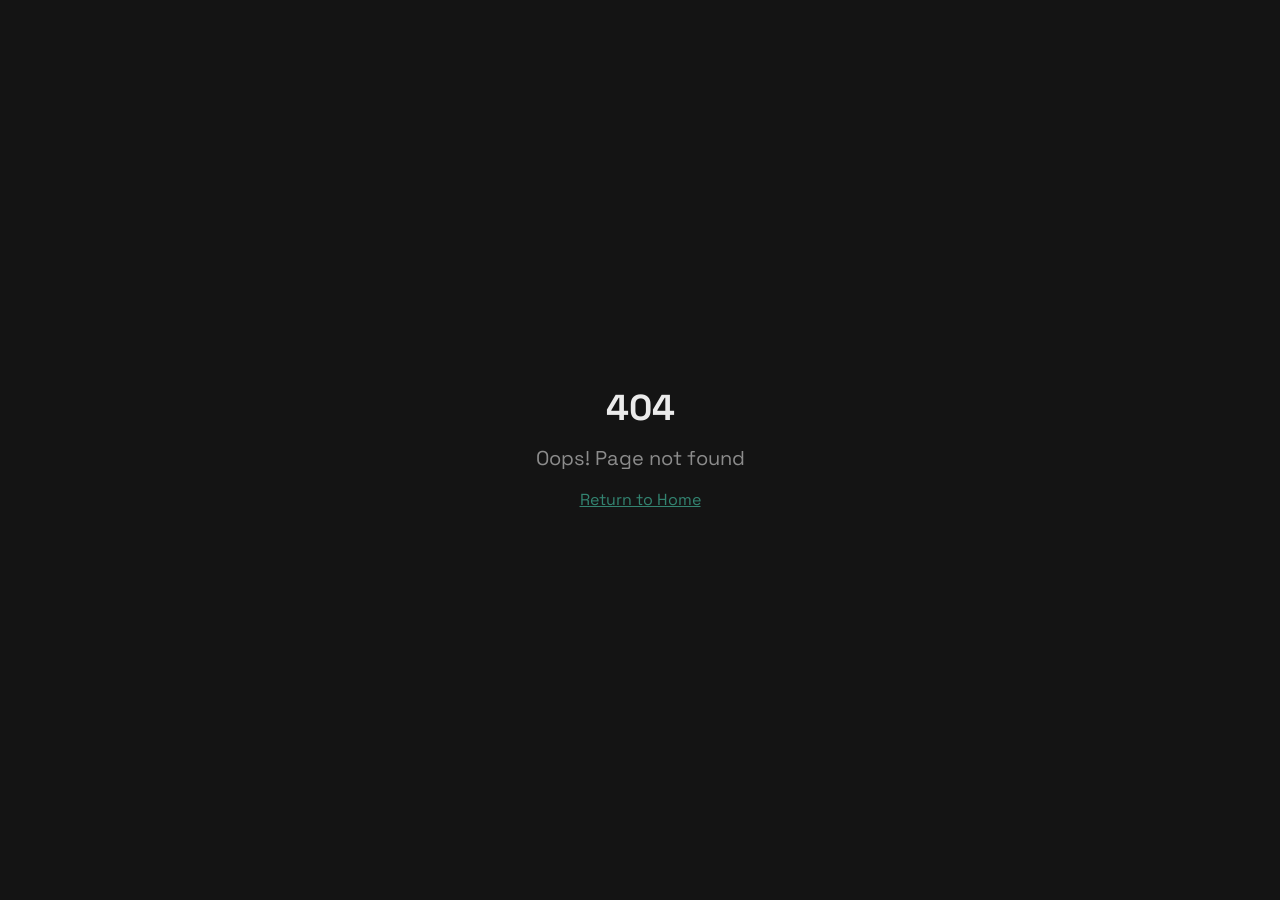
<file: index.html>
<!doctype html>
<html lang="en">
  <head>
    <meta charset="UTF-8" />
    <meta name="viewport" content="width=device-width, initial-scale=1.0" />
    <title>Alok Srivastav — Systems Engineer</title>
    <meta name="description" content="Analog astronaut, aeronautical engineer, and systems architect building defense systems at the intersection of autonomy and precision.">
    <meta name="author" content="Alok Srivastav" />

    <!-- Preconnect to Google Fonts for faster loading -->
    <link rel="preconnect" href="https://fonts.googleapis.com" />
    <link rel="preconnect" href="https://fonts.gstatic.com" crossorigin />
    <link rel="stylesheet" href="https://fonts.googleapis.com/css2?family=Space+Grotesk:wght@300;400;500;600;700&family=JetBrains+Mono:wght@300;400;500&display=swap" media="print" onload="this.media='all'" />
    <noscript><link rel="stylesheet" href="https://fonts.googleapis.com/css2?family=Space+Grotesk:wght@300;400;500;600;700&family=JetBrains+Mono:wght@300;400;500&display=swap" /></noscript>

    <meta property="og:type" content="website" />
    <meta property="og:image" content="https://pub-bb2e103a32db4e198524a2e9ed8f35b4.r2.dev/5bd179d1-5c49-4841-987d-88af7305e867/id-preview-477afaaa--936cb2e0-8a78-480f-9515-242911232c31.lovable.app-1775137180457.png">

    <meta name="twitter:card" content="summary_large_image" />
    <meta name="twitter:site" content="@Lovable" />
    <meta name="twitter:image" content="https://pub-bb2e103a32db4e198524a2e9ed8f35b4.r2.dev/5bd179d1-5c49-4841-987d-88af7305e867/id-preview-477afaaa--936cb2e0-8a78-480f-9515-242911232c31.lovable.app-1775137180457.png">
    <meta property="og:title" content="Alok Srivastav — Systems Engineer">
    <meta name="twitter:title" content="Alok Srivastav — Systems Engineer">
    <meta property="og:description" content="Analog astronaut, aeronautical engineer, and systems architect building defense systems at the intersection of autonomy and precision.">
    <meta name="twitter:description" content="Analog astronaut, aeronautical engineer, and systems architect building defense systems at the intersection of autonomy and precision.">
    <script type="application/ld+json">
    {
      "@context": "https://schema.org",
      "@type": "Person",
      "name": "Alok Srivastav",
      "url": "https://aloksrivastav.tech",
      "image": "https://aloksrivastav.tech/profile.jpg",
      "jobTitle": ["Aeronautical Engineer","UAV Systems Engineer","Systems Engineer","Founder"],
      "description": "Alok Srivastav is an aeronautical engineer, analog astronaut, and founder of ArmourEdge Industries, specializing in UAV systems, autonomous aerial platforms, and defense technology.",
      "knowsAbout": ["UAV Systems","Autonomous Aerial Systems","Defense Technology","Drone Engineering","Aeronautical Engineering","Mission-Critical Systems"],
      "sameAs": ["https://github.com/alok20201"],
      "alumniOf": [
        {"@type":"EducationalOrganization","name":"Hindustan Electronics Academy Polytechnic"},
        {"@type":"EducationalOrganization","name":"Embry-Riddle Aeronautical University","sameAs":"https://erau.edu"}
      ],
      "affiliation": {"@type":"Organization","name":"ArmourEdge Industries"},
      "worksFor": {"@type":"Organization","name":"ArmourEdge Industries"},
      "slogan": "Every system exists because the alternative is unacceptable."
    }
    </script>
    <script type="module" crossorigin src="/assets/index-D4dWuipf.js"></script>
    <link rel="stylesheet" crossorigin href="/assets/index-BT7w-Uj5.css">
  </head>

  <body>
    <div id="root"></div>
  </body>
</html>
</file>
<file: assets/index-BT7w-Uj5.css>
*,:before,:after{--tw-border-spacing-x: 0;--tw-border-spacing-y: 0;--tw-translate-x: 0;--tw-translate-y: 0;--tw-rotate: 0;--tw-skew-x: 0;--tw-skew-y: 0;--tw-scale-x: 1;--tw-scale-y: 1;--tw-pan-x: ;--tw-pan-y: ;--tw-pinch-zoom: ;--tw-scroll-snap-strictness: proximity;--tw-gradient-from-position: ;--tw-gradient-via-position: ;--tw-gradient-to-position: ;--tw-ordinal: ;--tw-slashed-zero: ;--tw-numeric-figure: ;--tw-numeric-spacing: ;--tw-numeric-fraction: ;--tw-ring-inset: ;--tw-ring-offset-width: 0px;--tw-ring-offset-color: #fff;--tw-ring-color: rgb(59 130 246 / .5);--tw-ring-offset-shadow: 0 0 #0000;--tw-ring-shadow: 0 0 #0000;--tw-shadow: 0 0 #0000;--tw-shadow-colored: 0 0 #0000;--tw-blur: ;--tw-brightness: ;--tw-contrast: ;--tw-grayscale: ;--tw-hue-rotate: ;--tw-invert: ;--tw-saturate: ;--tw-sepia: ;--tw-drop-shadow: ;--tw-backdrop-blur: ;--tw-backdrop-brightness: ;--tw-backdrop-contrast: ;--tw-backdrop-grayscale: ;--tw-backdrop-hue-rotate: ;--tw-backdrop-invert: ;--tw-backdrop-opacity: ;--tw-backdrop-saturate: ;--tw-backdrop-sepia: ;--tw-contain-size: ;--tw-contain-layout: ;--tw-contain-paint: ;--tw-contain-style: }::backdrop{--tw-border-spacing-x: 0;--tw-border-spacing-y: 0;--tw-translate-x: 0;--tw-translate-y: 0;--tw-rotate: 0;--tw-skew-x: 0;--tw-skew-y: 0;--tw-scale-x: 1;--tw-scale-y: 1;--tw-pan-x: ;--tw-pan-y: ;--tw-pinch-zoom: ;--tw-scroll-snap-strictness: proximity;--tw-gradient-from-position: ;--tw-gradient-via-position: ;--tw-gradient-to-position: ;--tw-ordinal: ;--tw-slashed-zero: ;--tw-numeric-figure: ;--tw-numeric-spacing: ;--tw-numeric-fraction: ;--tw-ring-inset: ;--tw-ring-offset-width: 0px;--tw-ring-offset-color: #fff;--tw-ring-color: rgb(59 130 246 / .5);--tw-ring-offset-shadow: 0 0 #0000;--tw-ring-shadow: 0 0 #0000;--tw-shadow: 0 0 #0000;--tw-shadow-colored: 0 0 #0000;--tw-blur: ;--tw-brightness: ;--tw-contrast: ;--tw-grayscale: ;--tw-hue-rotate: ;--tw-invert: ;--tw-saturate: ;--tw-sepia: ;--tw-drop-shadow: ;--tw-backdrop-blur: ;--tw-backdrop-brightness: ;--tw-backdrop-contrast: ;--tw-backdrop-grayscale: ;--tw-backdrop-hue-rotate: ;--tw-backdrop-invert: ;--tw-backdrop-opacity: ;--tw-backdrop-saturate: ;--tw-backdrop-sepia: ;--tw-contain-size: ;--tw-contain-layout: ;--tw-contain-paint: ;--tw-contain-style: }*,:before,:after{box-sizing:border-box;border-width:0;border-style:solid;border-color:#e5e7eb}:before,:after{--tw-content: ""}html,:host{line-height:1.5;-webkit-text-size-adjust:100%;-moz-tab-size:4;-o-tab-size:4;tab-size:4;font-family:ui-sans-serif,system-ui,sans-serif,"Apple Color Emoji","Segoe UI Emoji",Segoe UI Symbol,"Noto Color Emoji";font-feature-settings:normal;font-variation-settings:normal;-webkit-tap-highlight-color:transparent}body{margin:0;line-height:inherit}hr{height:0;color:inherit;border-top-width:1px}abbr:where([title]){-webkit-text-decoration:underline dotted;text-decoration:underline dotted}h1,h2,h3,h4,h5,h6{font-size:inherit;font-weight:inherit}a{color:inherit;text-decoration:inherit}b,strong{font-weight:bolder}code,kbd,samp,pre{font-family:JetBrains Mono,monospace;font-feature-settings:normal;font-variation-settings:normal;font-size:1em}small{font-size:80%}sub,sup{font-size:75%;line-height:0;position:relative;vertical-align:baseline}sub{bottom:-.25em}sup{top:-.5em}table{text-indent:0;border-color:inherit;border-collapse:collapse}button,input,optgroup,select,textarea{font-family:inherit;font-feature-settings:inherit;font-variation-settings:inherit;font-size:100%;font-weight:inherit;line-height:inherit;letter-spacing:inherit;color:inherit;margin:0;padding:0}button,select{text-transform:none}button,input:where([type=button]),input:where([type=reset]),input:where([type=submit]){-webkit-appearance:button;background-color:transparent;background-image:none}:-moz-focusring{outline:auto}:-moz-ui-invalid{box-shadow:none}progress{vertical-align:baseline}::-webkit-inner-spin-button,::-webkit-outer-spin-button{height:auto}[type=search]{-webkit-appearance:textfield;outline-offset:-2px}::-webkit-search-decoration{-webkit-appearance:none}::-webkit-file-upload-button{-webkit-appearance:button;font:inherit}summary{display:list-item}blockquote,dl,dd,h1,h2,h3,h4,h5,h6,hr,figure,p,pre{margin:0}fieldset{margin:0;padding:0}legend{padding:0}ol,ul,menu{list-style:none;margin:0;padding:0}dialog{padding:0}textarea{resize:vertical}input::-moz-placeholder,textarea::-moz-placeholder{opacity:1;color:#9ca3af}input::placeholder,textarea::placeholder{opacity:1;color:#9ca3af}button,[role=button]{cursor:pointer}:disabled{cursor:default}img,svg,video,canvas,audio,iframe,embed,object{display:block;vertical-align:middle}img,video{max-width:100%;height:auto}[hidden]:where(:not([hidden=until-found])){display:none}:root{--background: 0 0% 0%;--foreground: 0 0% 92%;--card: 160 100% 5%;--card-foreground: 0 0% 92%;--popover: 0 0% 3%;--popover-foreground: 0 0% 92%;--primary: 166 44% 36%;--primary-foreground: 0 0% 100%;--secondary: 160 100% 10%;--secondary-foreground: 0 0% 92%;--muted: 0 0% 8%;--muted-foreground: 0 0% 55%;--accent: 166 44% 36%;--accent-foreground: 0 0% 100%;--destructive: 0 84.2% 60.2%;--destructive-foreground: 0 0% 100%;--border: 0 0% 12%;--input: 0 0% 12%;--ring: 166 44% 36%;--radius: .25rem;--deep-green: 160 100% 10%;--accent-green: 166 44% 36%;--glow-green: 166 60% 50%;--font-display: "Space Grotesk", sans-serif;--font-mono: "JetBrains Mono", monospace;--sidebar-background: 0 0% 3%;--sidebar-foreground: 0 0% 92%;--sidebar-primary: 166 44% 36%;--sidebar-primary-foreground: 0 0% 100%;--sidebar-accent: 0 0% 8%;--sidebar-accent-foreground: 0 0% 92%;--sidebar-border: 0 0% 12%;--sidebar-ring: 166 44% 36%}*{border-color:hsl(var(--border))}body{background-color:hsl(var(--background));color:hsl(var(--foreground));font-family:var(--font-display);overflow-x:hidden;-webkit-text-size-adjust:100%;-moz-text-size-adjust:100%;text-size-adjust:100%}html{scroll-behavior:smooth;-webkit-text-size-adjust:100%}.container{width:100%;margin-right:auto;margin-left:auto;padding-right:2rem;padding-left:2rem}@media (min-width: 1400px){.container{max-width:1400px}}.text-display{font-family:var(--font-display);font-weight:300;line-height:1;letter-spacing:-.025em}.text-mono{font-family:var(--font-mono);font-size:.75rem;line-height:1rem;text-transform:uppercase;letter-spacing:.1em}.glow-accent{box-shadow:0 0 40px -10px hsl(var(--accent-green) / .3)}.gradient-fade-right{background:linear-gradient(to right,hsl(var(--background)),transparent)}.noise-overlay{background-image:url("data:image/svg+xml,%3Csvg viewBox='0 0 256 256' xmlns='http://www.w3.org/2000/svg'%3E%3Cfilter id='noise'%3E%3CfeTurbulence type='fractalNoise' baseFrequency='0.9' numOctaves='4' stitchTiles='stitch'/%3E%3C/filter%3E%3Crect width='100%25' height='100%25' filter='url(%23noise)' opacity='0.03'/%3E%3C/svg%3E")}.cursor-dot{pointer-events:none;position:fixed;width:8px;height:8px;border-radius:50%;background:hsl(var(--accent-green));transform:translate(-50%,-50%);z-index:52;box-shadow:0 0 6px 2px hsl(var(--accent-green) / .6),0 0 12px 4px hsl(var(--accent-green) / .3)}.cursor-glow-ring{pointer-events:none;position:fixed;width:36px;height:36px;border-radius:50%;border:1.5px solid hsl(var(--accent-green) / .5);transform:translate(-50%,-50%);z-index:51;box-shadow:0 0 15px 3px hsl(var(--accent-green) / .15),inset 0 0 8px 1px hsl(var(--accent-green) / .08)}@media (pointer: coarse){.cursor-dot,.cursor-glow-ring{display:none}}.sr-only{position:absolute;width:1px;height:1px;padding:0;margin:-1px;overflow:hidden;clip:rect(0,0,0,0);white-space:nowrap;border-width:0}.pointer-events-none{pointer-events:none}.pointer-events-auto{pointer-events:auto}.visible{visibility:visible}.invisible{visibility:hidden}.static{position:static}.fixed{position:fixed}.absolute{position:absolute}.relative{position:relative}.sticky{position:sticky}.inset-0{top:0;right:0;bottom:0;left:0}.inset-x-0{left:0;right:0}.inset-y-0{top:0;bottom:0}.-bottom-1\.5{bottom:-.375rem}.-bottom-12{bottom:-3rem}.-bottom-8{bottom:-2rem}.-left-12{left:-3rem}.-right-12{right:-3rem}.-top-12{top:-3rem}.bottom-0{bottom:0}.bottom-24{bottom:6rem}.bottom-3{bottom:.75rem}.bottom-6{bottom:1.5rem}.bottom-8{bottom:2rem}.left-0{left:0}.left-1{left:.25rem}.left-1\/2{left:50%}.left-2{left:.5rem}.left-3{left:.75rem}.left-4{left:1rem}.left-6{left:1.5rem}.left-8{left:2rem}.left-\[50\%\]{left:50%}.right-0{right:0}.right-1{right:.25rem}.right-2{right:.5rem}.right-3{right:.75rem}.right-4{right:1rem}.right-6{right:1.5rem}.right-8{right:2rem}.top-0{top:0}.top-1\.5{top:.375rem}.top-1\/2{top:50%}.top-2{top:.5rem}.top-3{top:.75rem}.top-3\.5{top:.875rem}.top-4{top:1rem}.top-6{top:1.5rem}.top-8{top:2rem}.top-\[1px\]{top:1px}.top-\[50\%\]{top:50%}.top-\[60\%\]{top:60%}.top-full{top:100%}.isolate{isolation:isolate}.z-0{z-index:0}.z-10{z-index:10}.z-20{z-index:20}.z-30{z-index:30}.z-40{z-index:40}.z-50{z-index:50}.z-\[100\]{z-index:100}.z-\[15\]{z-index:15}.z-\[1\]{z-index:1}.z-\[5\]{z-index:5}.order-first{order:-9999}.-mx-1{margin-left:-.25rem;margin-right:-.25rem}.mx-2{margin-left:.5rem;margin-right:.5rem}.mx-3\.5{margin-left:.875rem;margin-right:.875rem}.mx-auto{margin-left:auto;margin-right:auto}.my-0\.5{margin-top:.125rem;margin-bottom:.125rem}.my-1{margin-top:.25rem;margin-bottom:.25rem}.my-8{margin-top:2rem;margin-bottom:2rem}.-ml-4{margin-left:-1rem}.-mt-4{margin-top:-1rem}.mb-1{margin-bottom:.25rem}.mb-12{margin-bottom:3rem}.mb-16{margin-bottom:4rem}.mb-3{margin-bottom:.75rem}.mb-4{margin-bottom:1rem}.mb-5{margin-bottom:1.25rem}.mb-6{margin-bottom:1.5rem}.mb-8{margin-bottom:2rem}.ml-1{margin-left:.25rem}.ml-auto{margin-left:auto}.mr-2{margin-right:.5rem}.mt-1\.5{margin-top:.375rem}.mt-10{margin-top:2.5rem}.mt-12{margin-top:3rem}.mt-16{margin-top:4rem}.mt-2{margin-top:.5rem}.mt-20{margin-top:5rem}.mt-24{margin-top:6rem}.mt-3{margin-top:.75rem}.mt-4{margin-top:1rem}.mt-6{margin-top:1.5rem}.mt-8{margin-top:2rem}.mt-auto{margin-top:auto}.block{display:block}.inline-block{display:inline-block}.inline{display:inline}.flex{display:flex}.inline-flex{display:inline-flex}.table{display:table}.grid{display:grid}.hidden{display:none}.aspect-\[16\/10\]{aspect-ratio:16/10}.aspect-\[16\/9\]{aspect-ratio:16/9}.aspect-\[4\/3\]{aspect-ratio:4/3}.aspect-square{aspect-ratio:1 / 1}.aspect-video{aspect-ratio:16 / 9}.size-4{width:1rem;height:1rem}.h-1\.5{height:.375rem}.h-10{height:2.5rem}.h-11{height:2.75rem}.h-12{height:3rem}.h-16{height:4rem}.h-2{height:.5rem}.h-2\.5{height:.625rem}.h-3{height:.75rem}.h-3\.5{height:.875rem}.h-4{height:1rem}.h-5{height:1.25rem}.h-6{height:1.5rem}.h-64{height:16rem}.h-7{height:1.75rem}.h-8{height:2rem}.h-9{height:2.25rem}.h-\[100svh\]{height:100svh}.h-\[1px\]{height:1px}.h-\[400px\]{height:400px}.h-\[600px\]{height:600px}.h-\[60vh\]{height:60vh}.h-\[var\(--radix-navigation-menu-viewport-height\)\]{height:var(--radix-navigation-menu-viewport-height)}.h-\[var\(--radix-select-trigger-height\)\]{height:var(--radix-select-trigger-height)}.h-auto{height:auto}.h-full{height:100%}.h-px{height:1px}.h-screen{height:100vh}.h-svh{height:100svh}.max-h-96{max-height:24rem}.max-h-\[300px\]{max-height:300px}.max-h-screen{max-height:100vh}.min-h-0{min-height:0px}.min-h-\[100svh\]{min-height:100svh}.min-h-\[120vh\]{min-height:120vh}.min-h-\[80px\]{min-height:80px}.min-h-screen{min-height:100vh}.min-h-svh{min-height:100svh}.w-0{width:0px}.w-1{width:.25rem}.w-1\.5{width:.375rem}.w-1\/3{width:33.333333%}.w-10{width:2.5rem}.w-11{width:2.75rem}.w-12{width:3rem}.w-16{width:4rem}.w-2{width:.5rem}.w-2\.5{width:.625rem}.w-3{width:.75rem}.w-3\.5{width:.875rem}.w-3\/4{width:75%}.w-4{width:1rem}.w-48{width:12rem}.w-5{width:1.25rem}.w-6{width:1.5rem}.w-64{width:16rem}.w-7{width:1.75rem}.w-72{width:18rem}.w-8{width:2rem}.w-9{width:2.25rem}.w-\[--sidebar-width\]{width:var(--sidebar-width)}.w-\[100px\]{width:100px}.w-\[1px\]{width:1px}.w-\[2px\]{width:2px}.w-\[3px\]{width:3px}.w-\[400px\]{width:400px}.w-\[55\%\]{width:55%}.w-\[600px\]{width:600px}.w-auto{width:auto}.w-full{width:100%}.w-max{width:-moz-max-content;width:max-content}.w-px{width:1px}.min-w-0{min-width:0px}.min-w-5{min-width:1.25rem}.min-w-\[12rem\]{min-width:12rem}.min-w-\[8rem\]{min-width:8rem}.min-w-\[var\(--radix-select-trigger-width\)\]{min-width:var(--radix-select-trigger-width)}.max-w-2xl{max-width:42rem}.max-w-3xl{max-width:48rem}.max-w-4xl{max-width:56rem}.max-w-5xl{max-width:64rem}.max-w-7xl{max-width:80rem}.max-w-\[--skeleton-width\]{max-width:var(--skeleton-width)}.max-w-lg{max-width:32rem}.max-w-max{max-width:-moz-max-content;max-width:max-content}.max-w-md{max-width:28rem}.max-w-xl{max-width:36rem}.max-w-xs{max-width:20rem}.flex-1{flex:1 1 0%}.shrink-0{flex-shrink:0}.grow{flex-grow:1}.grow-0{flex-grow:0}.basis-full{flex-basis:100%}.caption-bottom{caption-side:bottom}.border-collapse{border-collapse:collapse}.origin-center{transform-origin:center}.origin-left{transform-origin:left}.origin-top{transform-origin:top}.-translate-x-1\/2{--tw-translate-x: -50%;transform:translate(var(--tw-translate-x),var(--tw-translate-y)) rotate(var(--tw-rotate)) skew(var(--tw-skew-x)) skewY(var(--tw-skew-y)) scaleX(var(--tw-scale-x)) scaleY(var(--tw-scale-y))}.-translate-x-px{--tw-translate-x: -1px;transform:translate(var(--tw-translate-x),var(--tw-translate-y)) rotate(var(--tw-rotate)) skew(var(--tw-skew-x)) skewY(var(--tw-skew-y)) scaleX(var(--tw-scale-x)) scaleY(var(--tw-scale-y))}.-translate-y-1\/2{--tw-translate-y: -50%;transform:translate(var(--tw-translate-x),var(--tw-translate-y)) rotate(var(--tw-rotate)) skew(var(--tw-skew-x)) skewY(var(--tw-skew-y)) scaleX(var(--tw-scale-x)) scaleY(var(--tw-scale-y))}.translate-x-\[-50\%\]{--tw-translate-x: -50%;transform:translate(var(--tw-translate-x),var(--tw-translate-y)) rotate(var(--tw-rotate)) skew(var(--tw-skew-x)) skewY(var(--tw-skew-y)) scaleX(var(--tw-scale-x)) scaleY(var(--tw-scale-y))}.translate-x-px{--tw-translate-x: 1px;transform:translate(var(--tw-translate-x),var(--tw-translate-y)) rotate(var(--tw-rotate)) skew(var(--tw-skew-x)) skewY(var(--tw-skew-y)) scaleX(var(--tw-scale-x)) scaleY(var(--tw-scale-y))}.translate-y-\[-50\%\]{--tw-translate-y: -50%;transform:translate(var(--tw-translate-x),var(--tw-translate-y)) rotate(var(--tw-rotate)) skew(var(--tw-skew-x)) skewY(var(--tw-skew-y)) scaleX(var(--tw-scale-x)) scaleY(var(--tw-scale-y))}.rotate-45{--tw-rotate: 45deg;transform:translate(var(--tw-translate-x),var(--tw-translate-y)) rotate(var(--tw-rotate)) skew(var(--tw-skew-x)) skewY(var(--tw-skew-y)) scaleX(var(--tw-scale-x)) scaleY(var(--tw-scale-y))}.rotate-90{--tw-rotate: 90deg;transform:translate(var(--tw-translate-x),var(--tw-translate-y)) rotate(var(--tw-rotate)) skew(var(--tw-skew-x)) skewY(var(--tw-skew-y)) scaleX(var(--tw-scale-x)) scaleY(var(--tw-scale-y))}.transform{transform:translate(var(--tw-translate-x),var(--tw-translate-y)) rotate(var(--tw-rotate)) skew(var(--tw-skew-x)) skewY(var(--tw-skew-y)) scaleX(var(--tw-scale-x)) scaleY(var(--tw-scale-y))}@keyframes pulse{50%{opacity:.5}}.animate-pulse{animation:pulse 2s cubic-bezier(.4,0,.6,1) infinite}@keyframes spin{to{transform:rotate(360deg)}}.animate-spin{animation:spin 1s linear infinite}.cursor-default{cursor:default}.cursor-pointer{cursor:pointer}.touch-none{touch-action:none}.select-none{-webkit-user-select:none;-moz-user-select:none;user-select:none}.resize{resize:both}.snap-center{scroll-snap-align:center}.list-none{list-style-type:none}.grid-cols-1{grid-template-columns:repeat(1,minmax(0,1fr))}.flex-row{flex-direction:row}.flex-row-reverse{flex-direction:row-reverse}.flex-col{flex-direction:column}.flex-col-reverse{flex-direction:column-reverse}.flex-wrap{flex-wrap:wrap}.items-start{align-items:flex-start}.items-end{align-items:flex-end}.items-center{align-items:center}.items-baseline{align-items:baseline}.items-stretch{align-items:stretch}.justify-end{justify-content:flex-end}.justify-center{justify-content:center}.justify-between{justify-content:space-between}.gap-1{gap:.25rem}.gap-1\.5{gap:.375rem}.gap-2{gap:.5rem}.gap-2\.5{gap:.625rem}.gap-3{gap:.75rem}.gap-4{gap:1rem}.gap-6{gap:1.5rem}.gap-8{gap:2rem}.space-x-1>:not([hidden])~:not([hidden]){--tw-space-x-reverse: 0;margin-right:calc(.25rem * var(--tw-space-x-reverse));margin-left:calc(.25rem * calc(1 - var(--tw-space-x-reverse)))}.space-x-4>:not([hidden])~:not([hidden]){--tw-space-x-reverse: 0;margin-right:calc(1rem * var(--tw-space-x-reverse));margin-left:calc(1rem * calc(1 - var(--tw-space-x-reverse)))}.space-y-1>:not([hidden])~:not([hidden]){--tw-space-y-reverse: 0;margin-top:calc(.25rem * calc(1 - var(--tw-space-y-reverse)));margin-bottom:calc(.25rem * var(--tw-space-y-reverse))}.space-y-1\.5>:not([hidden])~:not([hidden]){--tw-space-y-reverse: 0;margin-top:calc(.375rem * calc(1 - var(--tw-space-y-reverse)));margin-bottom:calc(.375rem * var(--tw-space-y-reverse))}.space-y-2>:not([hidden])~:not([hidden]){--tw-space-y-reverse: 0;margin-top:calc(.5rem * calc(1 - var(--tw-space-y-reverse)));margin-bottom:calc(.5rem * var(--tw-space-y-reverse))}.space-y-3>:not([hidden])~:not([hidden]){--tw-space-y-reverse: 0;margin-top:calc(.75rem * calc(1 - var(--tw-space-y-reverse)));margin-bottom:calc(.75rem * var(--tw-space-y-reverse))}.space-y-4>:not([hidden])~:not([hidden]){--tw-space-y-reverse: 0;margin-top:calc(1rem * calc(1 - var(--tw-space-y-reverse)));margin-bottom:calc(1rem * var(--tw-space-y-reverse))}.overflow-auto{overflow:auto}.overflow-hidden{overflow:hidden}.overflow-y-auto{overflow-y:auto}.overflow-x-hidden{overflow-x:hidden}.whitespace-nowrap{white-space:nowrap}.break-words{overflow-wrap:break-word}.rounded-\[2px\]{border-radius:2px}.rounded-\[inherit\]{border-radius:inherit}.rounded-full{border-radius:9999px}.rounded-lg{border-radius:var(--radius)}.rounded-md{border-radius:calc(var(--radius) - 2px)}.rounded-none{border-radius:0}.rounded-sm{border-radius:calc(var(--radius) - 4px)}.rounded-t-\[10px\]{border-top-left-radius:10px;border-top-right-radius:10px}.rounded-tl-sm{border-top-left-radius:calc(var(--radius) - 4px)}.border{border-width:1px}.border-2{border-width:2px}.border-\[1\.5px\]{border-width:1.5px}.border-y{border-top-width:1px;border-bottom-width:1px}.border-b{border-bottom-width:1px}.border-b-2{border-bottom-width:2px}.border-l{border-left-width:1px}.border-l-0{border-left-width:0px}.border-l-2{border-left-width:2px}.border-r{border-right-width:1px}.border-r-2{border-right-width:2px}.border-t{border-top-width:1px}.border-t-2{border-top-width:2px}.border-dashed{border-style:dashed}.border-\[--color-border\]{border-color:var(--color-border)}.border-border\/30{border-color:hsl(var(--border) / .3)}.border-border\/40{border-color:hsl(var(--border) / .4)}.border-border\/50{border-color:hsl(var(--border) / .5)}.border-destructive{border-color:hsl(var(--destructive))}.border-destructive\/50{border-color:hsl(var(--destructive) / .5)}.border-input{border-color:hsl(var(--input))}.border-primary{border-color:hsl(var(--primary))}.border-primary\/10{border-color:hsl(var(--primary) / .1)}.border-primary\/15{border-color:hsl(var(--primary) / .15)}.border-primary\/20{border-color:hsl(var(--primary) / .2)}.border-primary\/25{border-color:hsl(var(--primary) / .25)}.border-primary\/30{border-color:hsl(var(--primary) / .3)}.border-primary\/40{border-color:hsl(var(--primary) / .4)}.border-sidebar-border{border-color:hsl(var(--sidebar-border))}.border-transparent{border-color:transparent}.border-l-transparent{border-left-color:transparent}.border-t-primary{border-top-color:hsl(var(--primary))}.border-t-transparent{border-top-color:transparent}.bg-\[--color-bg\]{background-color:var(--color-bg)}.bg-accent{background-color:hsl(var(--accent))}.bg-background{background-color:hsl(var(--background))}.bg-background\/20{background-color:hsl(var(--background) / .2)}.bg-background\/30{background-color:hsl(var(--background) / .3)}.bg-background\/40{background-color:hsl(var(--background) / .4)}.bg-background\/50{background-color:hsl(var(--background) / .5)}.bg-background\/60{background-color:hsl(var(--background) / .6)}.bg-background\/70{background-color:hsl(var(--background) / .7)}.bg-background\/75{background-color:hsl(var(--background) / .75)}.bg-background\/80{background-color:hsl(var(--background) / .8)}.bg-black\/80{background-color:#000c}.bg-border{background-color:hsl(var(--border))}.bg-border\/10{background-color:hsl(var(--border) / .1)}.bg-border\/60{background-color:hsl(var(--border) / .6)}.bg-card{background-color:hsl(var(--card))}.bg-destructive{background-color:hsl(var(--destructive))}.bg-foreground{background-color:hsl(var(--foreground))}.bg-muted{background-color:hsl(var(--muted))}.bg-muted\/50{background-color:hsl(var(--muted) / .5)}.bg-popover{background-color:hsl(var(--popover))}.bg-primary{background-color:hsl(var(--primary))}.bg-primary\/10{background-color:hsl(var(--primary) / .1)}.bg-primary\/20{background-color:hsl(var(--primary) / .2)}.bg-primary\/30{background-color:hsl(var(--primary) / .3)}.bg-primary\/5{background-color:hsl(var(--primary) / .05)}.bg-primary\/60{background-color:hsl(var(--primary) / .6)}.bg-primary\/80{background-color:hsl(var(--primary) / .8)}.bg-secondary{background-color:hsl(var(--secondary))}.bg-sidebar{background-color:hsl(var(--sidebar-background))}.bg-sidebar-border{background-color:hsl(var(--sidebar-border))}.bg-transparent{background-color:transparent}.bg-gradient-to-b{background-image:linear-gradient(to bottom,var(--tw-gradient-stops))}.bg-gradient-to-l{background-image:linear-gradient(to left,var(--tw-gradient-stops))}.bg-gradient-to-r{background-image:linear-gradient(to right,var(--tw-gradient-stops))}.bg-gradient-to-t{background-image:linear-gradient(to top,var(--tw-gradient-stops))}.from-background{--tw-gradient-from: hsl(var(--background)) var(--tw-gradient-from-position);--tw-gradient-to: hsl(var(--background) / 0) var(--tw-gradient-to-position);--tw-gradient-stops: var(--tw-gradient-from), var(--tw-gradient-to)}.from-background\/60{--tw-gradient-from: hsl(var(--background) / .6) var(--tw-gradient-from-position);--tw-gradient-to: hsl(var(--background) / 0) var(--tw-gradient-to-position);--tw-gradient-stops: var(--tw-gradient-from), var(--tw-gradient-to)}.from-primary\/10{--tw-gradient-from: hsl(var(--primary) / .1) var(--tw-gradient-from-position);--tw-gradient-to: hsl(var(--primary) / 0) var(--tw-gradient-to-position);--tw-gradient-stops: var(--tw-gradient-from), var(--tw-gradient-to)}.from-primary\/40{--tw-gradient-from: hsl(var(--primary) / .4) var(--tw-gradient-from-position);--tw-gradient-to: hsl(var(--primary) / 0) var(--tw-gradient-to-position);--tw-gradient-stops: var(--tw-gradient-from), var(--tw-gradient-to)}.from-primary\/60{--tw-gradient-from: hsl(var(--primary) / .6) var(--tw-gradient-from-position);--tw-gradient-to: hsl(var(--primary) / 0) var(--tw-gradient-to-position);--tw-gradient-stops: var(--tw-gradient-from), var(--tw-gradient-to)}.from-transparent{--tw-gradient-from: transparent var(--tw-gradient-from-position);--tw-gradient-to: rgb(0 0 0 / 0) var(--tw-gradient-to-position);--tw-gradient-stops: var(--tw-gradient-from), var(--tw-gradient-to)}.via-background\/40{--tw-gradient-to: hsl(var(--background) / 0) var(--tw-gradient-to-position);--tw-gradient-stops: var(--tw-gradient-from), hsl(var(--background) / .4) var(--tw-gradient-via-position), var(--tw-gradient-to)}.via-background\/60{--tw-gradient-to: hsl(var(--background) / 0) var(--tw-gradient-to-position);--tw-gradient-stops: var(--tw-gradient-from), hsl(var(--background) / .6) var(--tw-gradient-via-position), var(--tw-gradient-to)}.via-background\/80{--tw-gradient-to: hsl(var(--background) / 0) var(--tw-gradient-to-position);--tw-gradient-stops: var(--tw-gradient-from), hsl(var(--background) / .8) var(--tw-gradient-via-position), var(--tw-gradient-to)}.via-primary\/10{--tw-gradient-to: hsl(var(--primary) / 0) var(--tw-gradient-to-position);--tw-gradient-stops: var(--tw-gradient-from), hsl(var(--primary) / .1) var(--tw-gradient-via-position), var(--tw-gradient-to)}.via-primary\/40{--tw-gradient-to: hsl(var(--primary) / 0) var(--tw-gradient-to-position);--tw-gradient-stops: var(--tw-gradient-from), hsl(var(--primary) / .4) var(--tw-gradient-via-position), var(--tw-gradient-to)}.via-primary\/5{--tw-gradient-to: hsl(var(--primary) / 0) var(--tw-gradient-to-position);--tw-gradient-stops: var(--tw-gradient-from), hsl(var(--primary) / .05) var(--tw-gradient-via-position), var(--tw-gradient-to)}.via-transparent{--tw-gradient-to: rgb(0 0 0 / 0) var(--tw-gradient-to-position);--tw-gradient-stops: var(--tw-gradient-from), transparent var(--tw-gradient-via-position), var(--tw-gradient-to)}.to-background{--tw-gradient-to: hsl(var(--background)) var(--tw-gradient-to-position)}.to-background\/60{--tw-gradient-to: hsl(var(--background) / .6) var(--tw-gradient-to-position)}.to-background\/80{--tw-gradient-to: hsl(var(--background) / .8) var(--tw-gradient-to-position)}.to-primary\/20{--tw-gradient-to: hsl(var(--primary) / .2) var(--tw-gradient-to-position)}.to-transparent{--tw-gradient-to: transparent var(--tw-gradient-to-position)}.fill-current{fill:currentColor}.object-cover{-o-object-fit:cover;object-fit:cover}.object-\[25\%_center\]{-o-object-position:25% center;object-position:25% center}.object-center{-o-object-position:center;object-position:center}.p-0{padding:0}.p-1{padding:.25rem}.p-2{padding:.5rem}.p-3{padding:.75rem}.p-4{padding:1rem}.p-6{padding:1.5rem}.p-\[1px\]{padding:1px}.px-1{padding-left:.25rem;padding-right:.25rem}.px-12{padding-left:3rem;padding-right:3rem}.px-2{padding-left:.5rem;padding-right:.5rem}.px-2\.5{padding-left:.625rem;padding-right:.625rem}.px-3{padding-left:.75rem;padding-right:.75rem}.px-4{padding-left:1rem;padding-right:1rem}.px-5{padding-left:1.25rem;padding-right:1.25rem}.px-6{padding-left:1.5rem;padding-right:1.5rem}.px-8{padding-left:2rem;padding-right:2rem}.py-0\.5{padding-top:.125rem;padding-bottom:.125rem}.py-1{padding-top:.25rem;padding-bottom:.25rem}.py-1\.5{padding-top:.375rem;padding-bottom:.375rem}.py-10{padding-top:2.5rem;padding-bottom:2.5rem}.py-16{padding-top:4rem;padding-bottom:4rem}.py-2{padding-top:.5rem;padding-bottom:.5rem}.py-2\.5{padding-top:.625rem;padding-bottom:.625rem}.py-20{padding-top:5rem;padding-bottom:5rem}.py-3{padding-top:.75rem;padding-bottom:.75rem}.py-4{padding-top:1rem;padding-bottom:1rem}.py-5{padding-top:1.25rem;padding-bottom:1.25rem}.py-6{padding-top:1.5rem;padding-bottom:1.5rem}.pb-10{padding-bottom:2.5rem}.pb-16{padding-bottom:4rem}.pb-3{padding-bottom:.75rem}.pb-32{padding-bottom:8rem}.pb-4{padding-bottom:1rem}.pb-8{padding-bottom:2rem}.pl-2\.5{padding-left:.625rem}.pl-4{padding-left:1rem}.pl-8{padding-left:2rem}.pr-2{padding-right:.5rem}.pr-2\.5{padding-right:.625rem}.pr-4{padding-right:1rem}.pr-8{padding-right:2rem}.pt-0{padding-top:0}.pt-1{padding-top:.25rem}.pt-2{padding-top:.5rem}.pt-20{padding-top:5rem}.pt-28{padding-top:7rem}.pt-3{padding-top:.75rem}.pt-4{padding-top:1rem}.text-left{text-align:left}.text-center{text-align:center}.text-right{text-align:right}.align-middle{vertical-align:middle}.font-display{font-family:Space Grotesk,sans-serif}.font-mono{font-family:JetBrains Mono,monospace}.text-2xl{font-size:1.5rem;line-height:2rem}.text-3xl{font-size:1.875rem;line-height:2.25rem}.text-4xl{font-size:2.25rem;line-height:2.5rem}.text-\[0\.8rem\]{font-size:.8rem}.text-\[10px\]{font-size:10px}.text-\[11px\]{font-size:11px}.text-\[9px\]{font-size:9px}.text-\[clamp\(2\.2rem\,6vw\,7rem\)\]{font-size:clamp(2.2rem,6vw,7rem)}.text-base{font-size:1rem;line-height:1.5rem}.text-lg{font-size:1.125rem;line-height:1.75rem}.text-sm{font-size:.875rem;line-height:1.25rem}.text-xl{font-size:1.25rem;line-height:1.75rem}.text-xs{font-size:.75rem;line-height:1rem}.font-bold{font-weight:700}.font-light{font-weight:300}.font-medium{font-weight:500}.font-normal{font-weight:400}.font-semibold{font-weight:600}.italic{font-style:italic}.tabular-nums{--tw-numeric-spacing: tabular-nums;font-variant-numeric:var(--tw-ordinal) var(--tw-slashed-zero) var(--tw-numeric-figure) var(--tw-numeric-spacing) var(--tw-numeric-fraction)}.leading-\[1\.05\]{line-height:1.05}.leading-\[1\.1\]{line-height:1.1}.leading-none{line-height:1}.leading-relaxed{line-height:1.625}.leading-tight{line-height:1.25}.tracking-\[0\.12em\]{letter-spacing:.12em}.tracking-\[0\.15em\]{letter-spacing:.15em}.tracking-\[0\.3em\]{letter-spacing:.3em}.tracking-tight{letter-spacing:-.025em}.tracking-wide{letter-spacing:.025em}.tracking-wider{letter-spacing:.05em}.tracking-widest{letter-spacing:.1em}.text-accent-foreground{color:hsl(var(--accent-foreground))}.text-card-foreground{color:hsl(var(--card-foreground))}.text-current{color:currentColor}.text-destructive{color:hsl(var(--destructive))}.text-destructive-foreground{color:hsl(var(--destructive-foreground))}.text-foreground{color:hsl(var(--foreground))}.text-foreground\/50{color:hsl(var(--foreground) / .5)}.text-foreground\/70{color:hsl(var(--foreground) / .7)}.text-foreground\/80{color:hsl(var(--foreground) / .8)}.text-foreground\/90{color:hsl(var(--foreground) / .9)}.text-muted-foreground{color:hsl(var(--muted-foreground))}.text-muted-foreground\/30{color:hsl(var(--muted-foreground) / .3)}.text-muted-foreground\/40{color:hsl(var(--muted-foreground) / .4)}.text-muted-foreground\/50{color:hsl(var(--muted-foreground) / .5)}.text-muted-foreground\/60{color:hsl(var(--muted-foreground) / .6)}.text-popover-foreground{color:hsl(var(--popover-foreground))}.text-primary{color:hsl(var(--primary))}.text-primary-foreground{color:hsl(var(--primary-foreground))}.text-primary\/30{color:hsl(var(--primary) / .3)}.text-primary\/40{color:hsl(var(--primary) / .4)}.text-primary\/50{color:hsl(var(--primary) / .5)}.text-primary\/60{color:hsl(var(--primary) / .6)}.text-primary\/70{color:hsl(var(--primary) / .7)}.text-primary\/90{color:hsl(var(--primary) / .9)}.text-secondary-foreground{color:hsl(var(--secondary-foreground))}.text-sidebar-foreground{color:hsl(var(--sidebar-foreground))}.text-sidebar-foreground\/70{color:hsl(var(--sidebar-foreground) / .7)}.underline{text-decoration-line:underline}.underline-offset-4{text-underline-offset:4px}.opacity-0{opacity:0}.opacity-50{opacity:.5}.opacity-60{opacity:.6}.opacity-70{opacity:.7}.opacity-90{opacity:.9}.opacity-\[0\.03\]{opacity:.03}.opacity-\[0\.04\]{opacity:.04}.shadow-\[0_0_0_1px_hsl\(var\(--sidebar-border\)\)\]{--tw-shadow: 0 0 0 1px hsl(var(--sidebar-border));--tw-shadow-colored: 0 0 0 1px var(--tw-shadow-color);box-shadow:var(--tw-ring-offset-shadow, 0 0 #0000),var(--tw-ring-shadow, 0 0 #0000),var(--tw-shadow)}.shadow-\[0_0_6px_hsl\(var\(--primary\)\/0\.4\)\]{--tw-shadow: 0 0 6px hsl(var(--primary)/.4);--tw-shadow-colored: 0 0 6px var(--tw-shadow-color);box-shadow:var(--tw-ring-offset-shadow, 0 0 #0000),var(--tw-ring-shadow, 0 0 #0000),var(--tw-shadow)}.shadow-lg{--tw-shadow: 0 10px 15px -3px rgb(0 0 0 / .1), 0 4px 6px -4px rgb(0 0 0 / .1);--tw-shadow-colored: 0 10px 15px -3px var(--tw-shadow-color), 0 4px 6px -4px var(--tw-shadow-color);box-shadow:var(--tw-ring-offset-shadow, 0 0 #0000),var(--tw-ring-shadow, 0 0 #0000),var(--tw-shadow)}.shadow-md{--tw-shadow: 0 4px 6px -1px rgb(0 0 0 / .1), 0 2px 4px -2px rgb(0 0 0 / .1);--tw-shadow-colored: 0 4px 6px -1px var(--tw-shadow-color), 0 2px 4px -2px var(--tw-shadow-color);box-shadow:var(--tw-ring-offset-shadow, 0 0 #0000),var(--tw-ring-shadow, 0 0 #0000),var(--tw-shadow)}.shadow-none{--tw-shadow: 0 0 #0000;--tw-shadow-colored: 0 0 #0000;box-shadow:var(--tw-ring-offset-shadow, 0 0 #0000),var(--tw-ring-shadow, 0 0 #0000),var(--tw-shadow)}.shadow-sm{--tw-shadow: 0 1px 2px 0 rgb(0 0 0 / .05);--tw-shadow-colored: 0 1px 2px 0 var(--tw-shadow-color);box-shadow:var(--tw-ring-offset-shadow, 0 0 #0000),var(--tw-ring-shadow, 0 0 #0000),var(--tw-shadow)}.shadow-xl{--tw-shadow: 0 20px 25px -5px rgb(0 0 0 / .1), 0 8px 10px -6px rgb(0 0 0 / .1);--tw-shadow-colored: 0 20px 25px -5px var(--tw-shadow-color), 0 8px 10px -6px var(--tw-shadow-color);box-shadow:var(--tw-ring-offset-shadow, 0 0 #0000),var(--tw-ring-shadow, 0 0 #0000),var(--tw-shadow)}.outline-none{outline:2px solid transparent;outline-offset:2px}.outline{outline-style:solid}.ring{--tw-ring-offset-shadow: var(--tw-ring-inset) 0 0 0 var(--tw-ring-offset-width) var(--tw-ring-offset-color);--tw-ring-shadow: var(--tw-ring-inset) 0 0 0 calc(3px + var(--tw-ring-offset-width)) var(--tw-ring-color);box-shadow:var(--tw-ring-offset-shadow),var(--tw-ring-shadow),var(--tw-shadow, 0 0 #0000)}.ring-0{--tw-ring-offset-shadow: var(--tw-ring-inset) 0 0 0 var(--tw-ring-offset-width) var(--tw-ring-offset-color);--tw-ring-shadow: var(--tw-ring-inset) 0 0 0 calc(0px + var(--tw-ring-offset-width)) var(--tw-ring-color);box-shadow:var(--tw-ring-offset-shadow),var(--tw-ring-shadow),var(--tw-shadow, 0 0 #0000)}.ring-2{--tw-ring-offset-shadow: var(--tw-ring-inset) 0 0 0 var(--tw-ring-offset-width) var(--tw-ring-offset-color);--tw-ring-shadow: var(--tw-ring-inset) 0 0 0 calc(2px + var(--tw-ring-offset-width)) var(--tw-ring-color);box-shadow:var(--tw-ring-offset-shadow),var(--tw-ring-shadow),var(--tw-shadow, 0 0 #0000)}.ring-ring{--tw-ring-color: hsl(var(--ring))}.ring-sidebar-ring{--tw-ring-color: hsl(var(--sidebar-ring))}.ring-offset-background{--tw-ring-offset-color: hsl(var(--background))}.blur{--tw-blur: blur(8px);filter:var(--tw-blur) var(--tw-brightness) var(--tw-contrast) var(--tw-grayscale) var(--tw-hue-rotate) var(--tw-invert) var(--tw-saturate) var(--tw-sepia) var(--tw-drop-shadow)}.blur-\[100px\]{--tw-blur: blur(100px);filter:var(--tw-blur) var(--tw-brightness) var(--tw-contrast) var(--tw-grayscale) var(--tw-hue-rotate) var(--tw-invert) var(--tw-saturate) var(--tw-sepia) var(--tw-drop-shadow)}.blur-\[120px\]{--tw-blur: blur(120px);filter:var(--tw-blur) var(--tw-brightness) var(--tw-contrast) var(--tw-grayscale) var(--tw-hue-rotate) var(--tw-invert) var(--tw-saturate) var(--tw-sepia) var(--tw-drop-shadow)}.filter{filter:var(--tw-blur) var(--tw-brightness) var(--tw-contrast) var(--tw-grayscale) var(--tw-hue-rotate) var(--tw-invert) var(--tw-saturate) var(--tw-sepia) var(--tw-drop-shadow)}.backdrop-blur-\[1px\]{--tw-backdrop-blur: blur(1px);-webkit-backdrop-filter:var(--tw-backdrop-blur) var(--tw-backdrop-brightness) var(--tw-backdrop-contrast) var(--tw-backdrop-grayscale) var(--tw-backdrop-hue-rotate) var(--tw-backdrop-invert) var(--tw-backdrop-opacity) var(--tw-backdrop-saturate) var(--tw-backdrop-sepia);backdrop-filter:var(--tw-backdrop-blur) var(--tw-backdrop-brightness) var(--tw-backdrop-contrast) var(--tw-backdrop-grayscale) var(--tw-backdrop-hue-rotate) var(--tw-backdrop-invert) var(--tw-backdrop-opacity) var(--tw-backdrop-saturate) var(--tw-backdrop-sepia)}.backdrop-blur-md{--tw-backdrop-blur: blur(12px);-webkit-backdrop-filter:var(--tw-backdrop-blur) var(--tw-backdrop-brightness) var(--tw-backdrop-contrast) var(--tw-backdrop-grayscale) var(--tw-backdrop-hue-rotate) var(--tw-backdrop-invert) var(--tw-backdrop-opacity) var(--tw-backdrop-saturate) var(--tw-backdrop-sepia);backdrop-filter:var(--tw-backdrop-blur) var(--tw-backdrop-brightness) var(--tw-backdrop-contrast) var(--tw-backdrop-grayscale) var(--tw-backdrop-hue-rotate) var(--tw-backdrop-invert) var(--tw-backdrop-opacity) var(--tw-backdrop-saturate) var(--tw-backdrop-sepia)}.backdrop-blur-sm{--tw-backdrop-blur: blur(4px);-webkit-backdrop-filter:var(--tw-backdrop-blur) var(--tw-backdrop-brightness) var(--tw-backdrop-contrast) var(--tw-backdrop-grayscale) var(--tw-backdrop-hue-rotate) var(--tw-backdrop-invert) var(--tw-backdrop-opacity) var(--tw-backdrop-saturate) var(--tw-backdrop-sepia);backdrop-filter:var(--tw-backdrop-blur) var(--tw-backdrop-brightness) var(--tw-backdrop-contrast) var(--tw-backdrop-grayscale) var(--tw-backdrop-hue-rotate) var(--tw-backdrop-invert) var(--tw-backdrop-opacity) var(--tw-backdrop-saturate) var(--tw-backdrop-sepia)}.transition{transition-property:color,background-color,border-color,text-decoration-color,fill,stroke,opacity,box-shadow,transform,filter,-webkit-backdrop-filter;transition-property:color,background-color,border-color,text-decoration-color,fill,stroke,opacity,box-shadow,transform,filter,backdrop-filter;transition-property:color,background-color,border-color,text-decoration-color,fill,stroke,opacity,box-shadow,transform,filter,backdrop-filter,-webkit-backdrop-filter;transition-timing-function:cubic-bezier(.4,0,.2,1);transition-duration:.15s}.transition-\[left\,right\,width\]{transition-property:left,right,width;transition-timing-function:cubic-bezier(.4,0,.2,1);transition-duration:.15s}.transition-\[margin\,opa\]{transition-property:margin,opa;transition-timing-function:cubic-bezier(.4,0,.2,1);transition-duration:.15s}.transition-\[width\,height\,padding\]{transition-property:width,height,padding;transition-timing-function:cubic-bezier(.4,0,.2,1);transition-duration:.15s}.transition-\[width\]{transition-property:width;transition-timing-function:cubic-bezier(.4,0,.2,1);transition-duration:.15s}.transition-all{transition-property:all;transition-timing-function:cubic-bezier(.4,0,.2,1);transition-duration:.15s}.transition-colors{transition-property:color,background-color,border-color,text-decoration-color,fill,stroke;transition-timing-function:cubic-bezier(.4,0,.2,1);transition-duration:.15s}.transition-opacity{transition-property:opacity;transition-timing-function:cubic-bezier(.4,0,.2,1);transition-duration:.15s}.transition-transform{transition-property:transform;transition-timing-function:cubic-bezier(.4,0,.2,1);transition-duration:.15s}.duration-1000{transition-duration:1s}.duration-200{transition-duration:.2s}.duration-500{transition-duration:.5s}.duration-700{transition-duration:.7s}.ease-in-out{transition-timing-function:cubic-bezier(.4,0,.2,1)}.ease-linear{transition-timing-function:linear}@keyframes enter{0%{opacity:var(--tw-enter-opacity, 1);transform:translate3d(var(--tw-enter-translate-x, 0),var(--tw-enter-translate-y, 0),0) scale3d(var(--tw-enter-scale, 1),var(--tw-enter-scale, 1),var(--tw-enter-scale, 1)) rotate(var(--tw-enter-rotate, 0))}}@keyframes exit{to{opacity:var(--tw-exit-opacity, 1);transform:translate3d(var(--tw-exit-translate-x, 0),var(--tw-exit-translate-y, 0),0) scale3d(var(--tw-exit-scale, 1),var(--tw-exit-scale, 1),var(--tw-exit-scale, 1)) rotate(var(--tw-exit-rotate, 0))}}.animate-in{animation-name:enter;animation-duration:.15s;--tw-enter-opacity: initial;--tw-enter-scale: initial;--tw-enter-rotate: initial;--tw-enter-translate-x: initial;--tw-enter-translate-y: initial}.fade-in-0{--tw-enter-opacity: 0}.fade-in-80{--tw-enter-opacity: .8}.zoom-in-95{--tw-enter-scale: .95}.duration-1000{animation-duration:1s}.duration-200{animation-duration:.2s}.duration-500{animation-duration:.5s}.duration-700{animation-duration:.7s}.ease-in-out{animation-timing-function:cubic-bezier(.4,0,.2,1)}.ease-linear{animation-timing-function:linear}.text-hero{font-size:clamp(3rem,8vw,9rem)}.text-section{font-size:clamp(2rem,5vw,5rem)}.text-subtitle{font-size:clamp(1rem,2vw,1.5rem)}.file\:border-0::file-selector-button{border-width:0px}.file\:bg-transparent::file-selector-button{background-color:transparent}.file\:text-sm::file-selector-button{font-size:.875rem;line-height:1.25rem}.file\:font-medium::file-selector-button{font-weight:500}.file\:text-foreground::file-selector-button{color:hsl(var(--foreground))}.placeholder\:text-muted-foreground::-moz-placeholder{color:hsl(var(--muted-foreground))}.placeholder\:text-muted-foreground::placeholder{color:hsl(var(--muted-foreground))}.after\:absolute:after{content:var(--tw-content);position:absolute}.after\:-inset-2:after{content:var(--tw-content);top:-.5rem;right:-.5rem;bottom:-.5rem;left:-.5rem}.after\:inset-y-0:after{content:var(--tw-content);top:0;bottom:0}.after\:left-1\/2:after{content:var(--tw-content);left:50%}.after\:w-1:after{content:var(--tw-content);width:.25rem}.after\:w-\[2px\]:after{content:var(--tw-content);width:2px}.after\:-translate-x-1\/2:after{content:var(--tw-content);--tw-translate-x: -50%;transform:translate(var(--tw-translate-x),var(--tw-translate-y)) rotate(var(--tw-rotate)) skew(var(--tw-skew-x)) skewY(var(--tw-skew-y)) scaleX(var(--tw-scale-x)) scaleY(var(--tw-scale-y))}.first\:rounded-l-md:first-child{border-top-left-radius:calc(var(--radius) - 2px);border-bottom-left-radius:calc(var(--radius) - 2px)}.first\:border-l:first-child{border-left-width:1px}.last\:rounded-r-md:last-child{border-top-right-radius:calc(var(--radius) - 2px);border-bottom-right-radius:calc(var(--radius) - 2px)}.last\:border-b-0:last-child{border-bottom-width:0px}.focus-within\:relative:focus-within{position:relative}.focus-within\:z-20:focus-within{z-index:20}.hover\:border-primary\/30:hover{border-color:hsl(var(--primary) / .3)}.hover\:border-primary\/40:hover{border-color:hsl(var(--primary) / .4)}.hover\:border-primary\/60:hover{border-color:hsl(var(--primary) / .6)}.hover\:bg-accent:hover{background-color:hsl(var(--accent))}.hover\:bg-destructive\/80:hover{background-color:hsl(var(--destructive) / .8)}.hover\:bg-destructive\/90:hover{background-color:hsl(var(--destructive) / .9)}.hover\:bg-muted:hover{background-color:hsl(var(--muted))}.hover\:bg-muted\/50:hover{background-color:hsl(var(--muted) / .5)}.hover\:bg-primary:hover{background-color:hsl(var(--primary))}.hover\:bg-primary\/10:hover{background-color:hsl(var(--primary) / .1)}.hover\:bg-primary\/80:hover{background-color:hsl(var(--primary) / .8)}.hover\:bg-primary\/90:hover{background-color:hsl(var(--primary) / .9)}.hover\:bg-secondary:hover{background-color:hsl(var(--secondary))}.hover\:bg-secondary\/80:hover{background-color:hsl(var(--secondary) / .8)}.hover\:bg-sidebar-accent:hover{background-color:hsl(var(--sidebar-accent))}.hover\:text-accent-foreground:hover{color:hsl(var(--accent-foreground))}.hover\:text-foreground:hover{color:hsl(var(--foreground))}.hover\:text-muted-foreground:hover{color:hsl(var(--muted-foreground))}.hover\:text-primary:hover{color:hsl(var(--primary))}.hover\:text-primary-foreground:hover{color:hsl(var(--primary-foreground))}.hover\:text-primary\/80:hover{color:hsl(var(--primary) / .8)}.hover\:text-primary\/90:hover{color:hsl(var(--primary) / .9)}.hover\:text-sidebar-accent-foreground:hover{color:hsl(var(--sidebar-accent-foreground))}.hover\:underline:hover{text-decoration-line:underline}.hover\:opacity-100:hover{opacity:1}.hover\:shadow-\[0_0_0_1px_hsl\(var\(--sidebar-accent\)\)\]:hover{--tw-shadow: 0 0 0 1px hsl(var(--sidebar-accent));--tw-shadow-colored: 0 0 0 1px var(--tw-shadow-color);box-shadow:var(--tw-ring-offset-shadow, 0 0 #0000),var(--tw-ring-shadow, 0 0 #0000),var(--tw-shadow)}.hover\:after\:bg-sidebar-border:hover:after{content:var(--tw-content);background-color:hsl(var(--sidebar-border))}.focus\:bg-accent:focus{background-color:hsl(var(--accent))}.focus\:bg-primary:focus{background-color:hsl(var(--primary))}.focus\:text-accent-foreground:focus{color:hsl(var(--accent-foreground))}.focus\:text-primary-foreground:focus{color:hsl(var(--primary-foreground))}.focus\:opacity-100:focus{opacity:1}.focus\:outline-none:focus{outline:2px solid transparent;outline-offset:2px}.focus\:ring-2:focus{--tw-ring-offset-shadow: var(--tw-ring-inset) 0 0 0 var(--tw-ring-offset-width) var(--tw-ring-offset-color);--tw-ring-shadow: var(--tw-ring-inset) 0 0 0 calc(2px + var(--tw-ring-offset-width)) var(--tw-ring-color);box-shadow:var(--tw-ring-offset-shadow),var(--tw-ring-shadow),var(--tw-shadow, 0 0 #0000)}.focus\:ring-ring:focus{--tw-ring-color: hsl(var(--ring))}.focus\:ring-offset-2:focus{--tw-ring-offset-width: 2px}.focus-visible\:outline-none:focus-visible{outline:2px solid transparent;outline-offset:2px}.focus-visible\:ring-1:focus-visible{--tw-ring-offset-shadow: var(--tw-ring-inset) 0 0 0 var(--tw-ring-offset-width) var(--tw-ring-offset-color);--tw-ring-shadow: var(--tw-ring-inset) 0 0 0 calc(1px + var(--tw-ring-offset-width)) var(--tw-ring-color);box-shadow:var(--tw-ring-offset-shadow),var(--tw-ring-shadow),var(--tw-shadow, 0 0 #0000)}.focus-visible\:ring-2:focus-visible{--tw-ring-offset-shadow: var(--tw-ring-inset) 0 0 0 var(--tw-ring-offset-width) var(--tw-ring-offset-color);--tw-ring-shadow: var(--tw-ring-inset) 0 0 0 calc(2px + var(--tw-ring-offset-width)) var(--tw-ring-color);box-shadow:var(--tw-ring-offset-shadow),var(--tw-ring-shadow),var(--tw-shadow, 0 0 #0000)}.focus-visible\:ring-ring:focus-visible{--tw-ring-color: hsl(var(--ring))}.focus-visible\:ring-sidebar-ring:focus-visible{--tw-ring-color: hsl(var(--sidebar-ring))}.focus-visible\:ring-offset-1:focus-visible{--tw-ring-offset-width: 1px}.focus-visible\:ring-offset-2:focus-visible{--tw-ring-offset-width: 2px}.focus-visible\:ring-offset-background:focus-visible{--tw-ring-offset-color: hsl(var(--background))}.active\:bg-sidebar-accent:active{background-color:hsl(var(--sidebar-accent))}.active\:text-sidebar-accent-foreground:active{color:hsl(var(--sidebar-accent-foreground))}.disabled\:pointer-events-none:disabled{pointer-events:none}.disabled\:cursor-not-allowed:disabled{cursor:not-allowed}.disabled\:opacity-50:disabled{opacity:.5}.group\/menu-item:focus-within .group-focus-within\/menu-item\:opacity-100{opacity:1}.group:hover .group-hover\:scale-105{--tw-scale-x: 1.05;--tw-scale-y: 1.05;transform:translate(var(--tw-translate-x),var(--tw-translate-y)) rotate(var(--tw-rotate)) skew(var(--tw-skew-x)) skewY(var(--tw-skew-y)) scaleX(var(--tw-scale-x)) scaleY(var(--tw-scale-y))}.group:hover .group-hover\:border-primary\/30{border-color:hsl(var(--primary) / .3)}.group:hover .group-hover\:bg-background\/10{background-color:hsl(var(--background) / .1)}.group:hover .group-hover\:text-primary{color:hsl(var(--primary))}.group:hover .group-hover\:text-primary\/70{color:hsl(var(--primary) / .7)}.group\/menu-item:hover .group-hover\/menu-item\:opacity-100,.group:hover .group-hover\:opacity-100{opacity:1}.group.destructive .group-\[\.destructive\]\:border-muted\/40{border-color:hsl(var(--muted) / .4)}.group.toaster .group-\[\.toaster\]\:border-border{border-color:hsl(var(--border))}.group.toast .group-\[\.toast\]\:bg-muted{background-color:hsl(var(--muted))}.group.toast .group-\[\.toast\]\:bg-primary{background-color:hsl(var(--primary))}.group.toaster .group-\[\.toaster\]\:bg-background{background-color:hsl(var(--background))}.group.destructive .group-\[\.destructive\]\:text-red-300{--tw-text-opacity: 1;color:rgb(252 165 165 / var(--tw-text-opacity, 1))}.group.toast .group-\[\.toast\]\:text-muted-foreground{color:hsl(var(--muted-foreground))}.group.toast .group-\[\.toast\]\:text-primary-foreground{color:hsl(var(--primary-foreground))}.group.toaster .group-\[\.toaster\]\:text-foreground{color:hsl(var(--foreground))}.group.toaster .group-\[\.toaster\]\:shadow-lg{--tw-shadow: 0 10px 15px -3px rgb(0 0 0 / .1), 0 4px 6px -4px rgb(0 0 0 / .1);--tw-shadow-colored: 0 10px 15px -3px var(--tw-shadow-color), 0 4px 6px -4px var(--tw-shadow-color);box-shadow:var(--tw-ring-offset-shadow, 0 0 #0000),var(--tw-ring-shadow, 0 0 #0000),var(--tw-shadow)}.group.destructive .group-\[\.destructive\]\:hover\:border-destructive\/30:hover{border-color:hsl(var(--destructive) / .3)}.group.destructive .group-\[\.destructive\]\:hover\:bg-destructive:hover{background-color:hsl(var(--destructive))}.group.destructive .group-\[\.destructive\]\:hover\:text-destructive-foreground:hover{color:hsl(var(--destructive-foreground))}.group.destructive .group-\[\.destructive\]\:hover\:text-red-50:hover{--tw-text-opacity: 1;color:rgb(254 242 242 / var(--tw-text-opacity, 1))}.group.destructive .group-\[\.destructive\]\:focus\:ring-destructive:focus{--tw-ring-color: hsl(var(--destructive))}.group.destructive .group-\[\.destructive\]\:focus\:ring-red-400:focus{--tw-ring-opacity: 1;--tw-ring-color: rgb(248 113 113 / var(--tw-ring-opacity, 1))}.group.destructive .group-\[\.destructive\]\:focus\:ring-offset-red-600:focus{--tw-ring-offset-color: #dc2626}.peer\/menu-button:hover~.peer-hover\/menu-button\:text-sidebar-accent-foreground{color:hsl(var(--sidebar-accent-foreground))}.peer:disabled~.peer-disabled\:cursor-not-allowed{cursor:not-allowed}.peer:disabled~.peer-disabled\:opacity-70{opacity:.7}.has-\[\[data-variant\=inset\]\]\:bg-sidebar:has([data-variant=inset]){background-color:hsl(var(--sidebar-background))}.has-\[\:disabled\]\:opacity-50:has(:disabled){opacity:.5}.group\/menu-item:has([data-sidebar=menu-action]) .group-has-\[\[data-sidebar\=menu-action\]\]\/menu-item\:pr-8{padding-right:2rem}.aria-disabled\:pointer-events-none[aria-disabled=true]{pointer-events:none}.aria-disabled\:opacity-50[aria-disabled=true]{opacity:.5}.aria-selected\:bg-accent[aria-selected=true]{background-color:hsl(var(--accent))}.aria-selected\:bg-accent\/50[aria-selected=true]{background-color:hsl(var(--accent) / .5)}.aria-selected\:text-accent-foreground[aria-selected=true]{color:hsl(var(--accent-foreground))}.aria-selected\:text-muted-foreground[aria-selected=true]{color:hsl(var(--muted-foreground))}.aria-selected\:opacity-100[aria-selected=true]{opacity:1}.aria-selected\:opacity-30[aria-selected=true]{opacity:.3}.data-\[disabled\=true\]\:pointer-events-none[data-disabled=true],.data-\[disabled\]\:pointer-events-none[data-disabled]{pointer-events:none}.data-\[panel-group-direction\=vertical\]\:h-px[data-panel-group-direction=vertical]{height:1px}.data-\[panel-group-direction\=vertical\]\:w-full[data-panel-group-direction=vertical]{width:100%}.data-\[side\=bottom\]\:translate-y-1[data-side=bottom]{--tw-translate-y: .25rem;transform:translate(var(--tw-translate-x),var(--tw-translate-y)) rotate(var(--tw-rotate)) skew(var(--tw-skew-x)) skewY(var(--tw-skew-y)) scaleX(var(--tw-scale-x)) scaleY(var(--tw-scale-y))}.data-\[side\=left\]\:-translate-x-1[data-side=left]{--tw-translate-x: -.25rem;transform:translate(var(--tw-translate-x),var(--tw-translate-y)) rotate(var(--tw-rotate)) skew(var(--tw-skew-x)) skewY(var(--tw-skew-y)) scaleX(var(--tw-scale-x)) scaleY(var(--tw-scale-y))}.data-\[side\=right\]\:translate-x-1[data-side=right]{--tw-translate-x: .25rem;transform:translate(var(--tw-translate-x),var(--tw-translate-y)) rotate(var(--tw-rotate)) skew(var(--tw-skew-x)) skewY(var(--tw-skew-y)) scaleX(var(--tw-scale-x)) scaleY(var(--tw-scale-y))}.data-\[side\=top\]\:-translate-y-1[data-side=top]{--tw-translate-y: -.25rem;transform:translate(var(--tw-translate-x),var(--tw-translate-y)) rotate(var(--tw-rotate)) skew(var(--tw-skew-x)) skewY(var(--tw-skew-y)) scaleX(var(--tw-scale-x)) scaleY(var(--tw-scale-y))}.data-\[state\=checked\]\:translate-x-5[data-state=checked]{--tw-translate-x: 1.25rem;transform:translate(var(--tw-translate-x),var(--tw-translate-y)) rotate(var(--tw-rotate)) skew(var(--tw-skew-x)) skewY(var(--tw-skew-y)) scaleX(var(--tw-scale-x)) scaleY(var(--tw-scale-y))}.data-\[state\=unchecked\]\:translate-x-0[data-state=unchecked],.data-\[swipe\=cancel\]\:translate-x-0[data-swipe=cancel]{--tw-translate-x: 0px;transform:translate(var(--tw-translate-x),var(--tw-translate-y)) rotate(var(--tw-rotate)) skew(var(--tw-skew-x)) skewY(var(--tw-skew-y)) scaleX(var(--tw-scale-x)) scaleY(var(--tw-scale-y))}.data-\[swipe\=end\]\:translate-x-\[var\(--radix-toast-swipe-end-x\)\][data-swipe=end]{--tw-translate-x: var(--radix-toast-swipe-end-x);transform:translate(var(--tw-translate-x),var(--tw-translate-y)) rotate(var(--tw-rotate)) skew(var(--tw-skew-x)) skewY(var(--tw-skew-y)) scaleX(var(--tw-scale-x)) scaleY(var(--tw-scale-y))}.data-\[swipe\=move\]\:translate-x-\[var\(--radix-toast-swipe-move-x\)\][data-swipe=move]{--tw-translate-x: var(--radix-toast-swipe-move-x);transform:translate(var(--tw-translate-x),var(--tw-translate-y)) rotate(var(--tw-rotate)) skew(var(--tw-skew-x)) skewY(var(--tw-skew-y)) scaleX(var(--tw-scale-x)) scaleY(var(--tw-scale-y))}@keyframes accordion-up{0%{height:var(--radix-accordion-content-height)}to{height:0}}.data-\[state\=closed\]\:animate-accordion-up[data-state=closed]{animation:accordion-up .2s ease-out}@keyframes accordion-down{0%{height:0}to{height:var(--radix-accordion-content-height)}}.data-\[state\=open\]\:animate-accordion-down[data-state=open]{animation:accordion-down .2s ease-out}.data-\[panel-group-direction\=vertical\]\:flex-col[data-panel-group-direction=vertical]{flex-direction:column}.data-\[active\=true\]\:bg-sidebar-accent[data-active=true]{background-color:hsl(var(--sidebar-accent))}.data-\[active\]\:bg-accent\/50[data-active]{background-color:hsl(var(--accent) / .5)}.data-\[selected\=\'true\'\]\:bg-accent[data-selected=true]{background-color:hsl(var(--accent))}.data-\[state\=active\]\:bg-background[data-state=active]{background-color:hsl(var(--background))}.data-\[state\=checked\]\:bg-primary[data-state=checked]{background-color:hsl(var(--primary))}.data-\[state\=on\]\:bg-accent[data-state=on],.data-\[state\=open\]\:bg-accent[data-state=open]{background-color:hsl(var(--accent))}.data-\[state\=open\]\:bg-accent\/50[data-state=open]{background-color:hsl(var(--accent) / .5)}.data-\[state\=open\]\:bg-secondary[data-state=open]{background-color:hsl(var(--secondary))}.data-\[state\=selected\]\:bg-muted[data-state=selected]{background-color:hsl(var(--muted))}.data-\[state\=unchecked\]\:bg-input[data-state=unchecked]{background-color:hsl(var(--input))}.data-\[active\=true\]\:font-medium[data-active=true]{font-weight:500}.data-\[active\=true\]\:text-sidebar-accent-foreground[data-active=true]{color:hsl(var(--sidebar-accent-foreground))}.data-\[selected\=true\]\:text-accent-foreground[data-selected=true]{color:hsl(var(--accent-foreground))}.data-\[state\=active\]\:text-foreground[data-state=active]{color:hsl(var(--foreground))}.data-\[state\=checked\]\:text-primary-foreground[data-state=checked]{color:hsl(var(--primary-foreground))}.data-\[state\=on\]\:text-accent-foreground[data-state=on],.data-\[state\=open\]\:text-accent-foreground[data-state=open]{color:hsl(var(--accent-foreground))}.data-\[state\=open\]\:text-muted-foreground[data-state=open]{color:hsl(var(--muted-foreground))}.data-\[disabled\=true\]\:opacity-50[data-disabled=true],.data-\[disabled\]\:opacity-50[data-disabled]{opacity:.5}.data-\[state\=open\]\:opacity-100[data-state=open]{opacity:1}.data-\[state\=active\]\:shadow-sm[data-state=active]{--tw-shadow: 0 1px 2px 0 rgb(0 0 0 / .05);--tw-shadow-colored: 0 1px 2px 0 var(--tw-shadow-color);box-shadow:var(--tw-ring-offset-shadow, 0 0 #0000),var(--tw-ring-shadow, 0 0 #0000),var(--tw-shadow)}.data-\[swipe\=move\]\:transition-none[data-swipe=move]{transition-property:none}.data-\[state\=closed\]\:duration-300[data-state=closed]{transition-duration:.3s}.data-\[state\=open\]\:duration-500[data-state=open]{transition-duration:.5s}.data-\[motion\^\=from-\]\:animate-in[data-motion^=from-],.data-\[state\=open\]\:animate-in[data-state=open],.data-\[state\=visible\]\:animate-in[data-state=visible]{animation-name:enter;animation-duration:.15s;--tw-enter-opacity: initial;--tw-enter-scale: initial;--tw-enter-rotate: initial;--tw-enter-translate-x: initial;--tw-enter-translate-y: initial}.data-\[motion\^\=to-\]\:animate-out[data-motion^=to-],.data-\[state\=closed\]\:animate-out[data-state=closed],.data-\[state\=hidden\]\:animate-out[data-state=hidden],.data-\[swipe\=end\]\:animate-out[data-swipe=end]{animation-name:exit;animation-duration:.15s;--tw-exit-opacity: initial;--tw-exit-scale: initial;--tw-exit-rotate: initial;--tw-exit-translate-x: initial;--tw-exit-translate-y: initial}.data-\[motion\^\=from-\]\:fade-in[data-motion^=from-]{--tw-enter-opacity: 0}.data-\[motion\^\=to-\]\:fade-out[data-motion^=to-],.data-\[state\=closed\]\:fade-out-0[data-state=closed]{--tw-exit-opacity: 0}.data-\[state\=closed\]\:fade-out-80[data-state=closed]{--tw-exit-opacity: .8}.data-\[state\=hidden\]\:fade-out[data-state=hidden]{--tw-exit-opacity: 0}.data-\[state\=open\]\:fade-in-0[data-state=open],.data-\[state\=visible\]\:fade-in[data-state=visible]{--tw-enter-opacity: 0}.data-\[state\=closed\]\:zoom-out-95[data-state=closed]{--tw-exit-scale: .95}.data-\[state\=open\]\:zoom-in-90[data-state=open]{--tw-enter-scale: .9}.data-\[state\=open\]\:zoom-in-95[data-state=open]{--tw-enter-scale: .95}.data-\[motion\=from-end\]\:slide-in-from-right-52[data-motion=from-end]{--tw-enter-translate-x: 13rem}.data-\[motion\=from-start\]\:slide-in-from-left-52[data-motion=from-start]{--tw-enter-translate-x: -13rem}.data-\[motion\=to-end\]\:slide-out-to-right-52[data-motion=to-end]{--tw-exit-translate-x: 13rem}.data-\[motion\=to-start\]\:slide-out-to-left-52[data-motion=to-start]{--tw-exit-translate-x: -13rem}.data-\[side\=bottom\]\:slide-in-from-top-2[data-side=bottom]{--tw-enter-translate-y: -.5rem}.data-\[side\=left\]\:slide-in-from-right-2[data-side=left]{--tw-enter-translate-x: .5rem}.data-\[side\=right\]\:slide-in-from-left-2[data-side=right]{--tw-enter-translate-x: -.5rem}.data-\[side\=top\]\:slide-in-from-bottom-2[data-side=top]{--tw-enter-translate-y: .5rem}.data-\[state\=closed\]\:slide-out-to-bottom[data-state=closed]{--tw-exit-translate-y: 100%}.data-\[state\=closed\]\:slide-out-to-left[data-state=closed]{--tw-exit-translate-x: -100%}.data-\[state\=closed\]\:slide-out-to-left-1\/2[data-state=closed]{--tw-exit-translate-x: -50%}.data-\[state\=closed\]\:slide-out-to-right[data-state=closed],.data-\[state\=closed\]\:slide-out-to-right-full[data-state=closed]{--tw-exit-translate-x: 100%}.data-\[state\=closed\]\:slide-out-to-top[data-state=closed]{--tw-exit-translate-y: -100%}.data-\[state\=closed\]\:slide-out-to-top-\[48\%\][data-state=closed]{--tw-exit-translate-y: -48%}.data-\[state\=open\]\:slide-in-from-bottom[data-state=open]{--tw-enter-translate-y: 100%}.data-\[state\=open\]\:slide-in-from-left[data-state=open]{--tw-enter-translate-x: -100%}.data-\[state\=open\]\:slide-in-from-left-1\/2[data-state=open]{--tw-enter-translate-x: -50%}.data-\[state\=open\]\:slide-in-from-right[data-state=open]{--tw-enter-translate-x: 100%}.data-\[state\=open\]\:slide-in-from-top[data-state=open]{--tw-enter-translate-y: -100%}.data-\[state\=open\]\:slide-in-from-top-\[48\%\][data-state=open]{--tw-enter-translate-y: -48%}.data-\[state\=open\]\:slide-in-from-top-full[data-state=open]{--tw-enter-translate-y: -100%}.data-\[state\=closed\]\:duration-300[data-state=closed]{animation-duration:.3s}.data-\[state\=open\]\:duration-500[data-state=open]{animation-duration:.5s}.data-\[panel-group-direction\=vertical\]\:after\:left-0[data-panel-group-direction=vertical]:after{content:var(--tw-content);left:0}.data-\[panel-group-direction\=vertical\]\:after\:h-1[data-panel-group-direction=vertical]:after{content:var(--tw-content);height:.25rem}.data-\[panel-group-direction\=vertical\]\:after\:w-full[data-panel-group-direction=vertical]:after{content:var(--tw-content);width:100%}.data-\[panel-group-direction\=vertical\]\:after\:-translate-y-1\/2[data-panel-group-direction=vertical]:after{content:var(--tw-content);--tw-translate-y: -50%;transform:translate(var(--tw-translate-x),var(--tw-translate-y)) rotate(var(--tw-rotate)) skew(var(--tw-skew-x)) skewY(var(--tw-skew-y)) scaleX(var(--tw-scale-x)) scaleY(var(--tw-scale-y))}.data-\[panel-group-direction\=vertical\]\:after\:translate-x-0[data-panel-group-direction=vertical]:after{content:var(--tw-content);--tw-translate-x: 0px;transform:translate(var(--tw-translate-x),var(--tw-translate-y)) rotate(var(--tw-rotate)) skew(var(--tw-skew-x)) skewY(var(--tw-skew-y)) scaleX(var(--tw-scale-x)) scaleY(var(--tw-scale-y))}.data-\[state\=open\]\:hover\:bg-sidebar-accent:hover[data-state=open]{background-color:hsl(var(--sidebar-accent))}.data-\[state\=open\]\:hover\:text-sidebar-accent-foreground:hover[data-state=open]{color:hsl(var(--sidebar-accent-foreground))}.group[data-collapsible=offcanvas] .group-data-\[collapsible\=offcanvas\]\:left-\[calc\(var\(--sidebar-width\)\*-1\)\]{left:calc(var(--sidebar-width) * -1)}.group[data-collapsible=offcanvas] .group-data-\[collapsible\=offcanvas\]\:right-\[calc\(var\(--sidebar-width\)\*-1\)\]{right:calc(var(--sidebar-width) * -1)}.group[data-side=left] .group-data-\[side\=left\]\:-right-4{right:-1rem}.group[data-side=right] .group-data-\[side\=right\]\:left-0{left:0}.group[data-collapsible=icon] .group-data-\[collapsible\=icon\]\:-mt-8{margin-top:-2rem}.group[data-collapsible=icon] .group-data-\[collapsible\=icon\]\:hidden{display:none}.group[data-collapsible=icon] .group-data-\[collapsible\=icon\]\:\!size-8{width:2rem!important;height:2rem!important}.group[data-collapsible=icon] .group-data-\[collapsible\=icon\]\:w-\[--sidebar-width-icon\]{width:var(--sidebar-width-icon)}.group[data-collapsible=icon] .group-data-\[collapsible\=icon\]\:w-\[calc\(var\(--sidebar-width-icon\)_\+_theme\(spacing\.4\)\)\]{width:calc(var(--sidebar-width-icon) + 1rem)}.group[data-collapsible=icon] .group-data-\[collapsible\=icon\]\:w-\[calc\(var\(--sidebar-width-icon\)_\+_theme\(spacing\.4\)_\+2px\)\]{width:calc(var(--sidebar-width-icon) + 1rem + 2px)}.group[data-collapsible=offcanvas] .group-data-\[collapsible\=offcanvas\]\:w-0{width:0px}.group[data-collapsible=offcanvas] .group-data-\[collapsible\=offcanvas\]\:translate-x-0{--tw-translate-x: 0px;transform:translate(var(--tw-translate-x),var(--tw-translate-y)) rotate(var(--tw-rotate)) skew(var(--tw-skew-x)) skewY(var(--tw-skew-y)) scaleX(var(--tw-scale-x)) scaleY(var(--tw-scale-y))}.group[data-side=right] .group-data-\[side\=right\]\:rotate-180,.group[data-state=open] .group-data-\[state\=open\]\:rotate-180{--tw-rotate: 180deg;transform:translate(var(--tw-translate-x),var(--tw-translate-y)) rotate(var(--tw-rotate)) skew(var(--tw-skew-x)) skewY(var(--tw-skew-y)) scaleX(var(--tw-scale-x)) scaleY(var(--tw-scale-y))}.group[data-collapsible=icon] .group-data-\[collapsible\=icon\]\:overflow-hidden{overflow:hidden}.group[data-variant=floating] .group-data-\[variant\=floating\]\:rounded-lg{border-radius:var(--radius)}.group[data-variant=floating] .group-data-\[variant\=floating\]\:border{border-width:1px}.group[data-side=left] .group-data-\[side\=left\]\:border-r{border-right-width:1px}.group[data-side=right] .group-data-\[side\=right\]\:border-l{border-left-width:1px}.group[data-variant=floating] .group-data-\[variant\=floating\]\:border-sidebar-border{border-color:hsl(var(--sidebar-border))}.group[data-collapsible=icon] .group-data-\[collapsible\=icon\]\:\!p-0{padding:0!important}.group[data-collapsible=icon] .group-data-\[collapsible\=icon\]\:\!p-2{padding:.5rem!important}.group[data-collapsible=icon] .group-data-\[collapsible\=icon\]\:opacity-0{opacity:0}.group[data-variant=floating] .group-data-\[variant\=floating\]\:shadow{--tw-shadow: 0 1px 3px 0 rgb(0 0 0 / .1), 0 1px 2px -1px rgb(0 0 0 / .1);--tw-shadow-colored: 0 1px 3px 0 var(--tw-shadow-color), 0 1px 2px -1px var(--tw-shadow-color);box-shadow:var(--tw-ring-offset-shadow, 0 0 #0000),var(--tw-ring-shadow, 0 0 #0000),var(--tw-shadow)}.group[data-collapsible=offcanvas] .group-data-\[collapsible\=offcanvas\]\:after\:left-full:after{content:var(--tw-content);left:100%}.group[data-collapsible=offcanvas] .group-data-\[collapsible\=offcanvas\]\:hover\:bg-sidebar:hover{background-color:hsl(var(--sidebar-background))}.peer\/menu-button[data-size=default]~.peer-data-\[size\=default\]\/menu-button\:top-1\.5{top:.375rem}.peer\/menu-button[data-size=lg]~.peer-data-\[size\=lg\]\/menu-button\:top-2\.5{top:.625rem}.peer\/menu-button[data-size=sm]~.peer-data-\[size\=sm\]\/menu-button\:top-1{top:.25rem}.peer[data-variant=inset]~.peer-data-\[variant\=inset\]\:min-h-\[calc\(100svh-theme\(spacing\.4\)\)\]{min-height:calc(100svh - 1rem)}.peer\/menu-button[data-active=true]~.peer-data-\[active\=true\]\/menu-button\:text-sidebar-accent-foreground{color:hsl(var(--sidebar-accent-foreground))}.dark\:border-destructive:is(.dark *){border-color:hsl(var(--destructive))}@media (min-width: 640px){.sm\:bottom-0{bottom:0}.sm\:right-0{right:0}.sm\:right-12{right:3rem}.sm\:top-12{top:3rem}.sm\:top-auto{top:auto}.sm\:mb-8{margin-bottom:2rem}.sm\:mt-0{margin-top:0}.sm\:mt-24{margin-top:6rem}.sm\:inline{display:inline}.sm\:flex{display:flex}.sm\:w-20{width:5rem}.sm\:max-w-sm{max-width:24rem}.sm\:flex-row{flex-direction:row}.sm\:flex-col{flex-direction:column}.sm\:justify-end{justify-content:flex-end}.sm\:gap-2\.5{gap:.625rem}.sm\:space-x-2>:not([hidden])~:not([hidden]){--tw-space-x-reverse: 0;margin-right:calc(.5rem * var(--tw-space-x-reverse));margin-left:calc(.5rem * calc(1 - var(--tw-space-x-reverse)))}.sm\:space-x-4>:not([hidden])~:not([hidden]){--tw-space-x-reverse: 0;margin-right:calc(1rem * var(--tw-space-x-reverse));margin-left:calc(1rem * calc(1 - var(--tw-space-x-reverse)))}.sm\:space-y-0>:not([hidden])~:not([hidden]){--tw-space-y-reverse: 0;margin-top:calc(0px * calc(1 - var(--tw-space-y-reverse)));margin-bottom:calc(0px * var(--tw-space-y-reverse))}.sm\:rounded-lg{border-radius:var(--radius)}.sm\:object-center{-o-object-position:center;object-position:center}.sm\:p-8{padding:2rem}.sm\:px-8{padding-left:2rem;padding-right:2rem}.sm\:py-24{padding-top:6rem;padding-bottom:6rem}.sm\:pb-16{padding-bottom:4rem}.sm\:pt-32{padding-top:8rem}.sm\:text-left{text-align:left}.sm\:text-4xl{font-size:2.25rem;line-height:2.5rem}.sm\:text-5xl{font-size:3rem;line-height:1}.sm\:text-\[10px\]{font-size:10px}.sm\:text-base{font-size:1rem;line-height:1.5rem}.sm\:text-lg{font-size:1.125rem;line-height:1.75rem}.data-\[state\=open\]\:sm\:slide-in-from-bottom-full[data-state=open]{--tw-enter-translate-y: 100%}}@media (min-width: 768px){.md\:absolute{position:absolute}.md\:right-16{right:4rem}.md\:mb-4{margin-bottom:1rem}.md\:mt-10{margin-top:2.5rem}.md\:block{display:block}.md\:flex{display:flex}.md\:w-\[var\(--radix-navigation-menu-viewport-width\)\]{width:var(--radix-navigation-menu-viewport-width)}.md\:w-auto{width:auto}.md\:max-w-\[420px\]{max-width:420px}.md\:grid-cols-3{grid-template-columns:repeat(3,minmax(0,1fr))}.md\:grid-cols-\[120px_1fr\]{grid-template-columns:120px 1fr}.md\:gap-10{gap:2.5rem}.md\:px-0{padding-left:0;padding-right:0}.md\:px-12{padding-left:3rem;padding-right:3rem}.md\:px-16{padding-left:4rem;padding-right:4rem}.md\:py-14{padding-top:3.5rem;padding-bottom:3.5rem}.md\:pb-24{padding-bottom:6rem}.md\:pt-40{padding-top:10rem}.md\:text-2xl{font-size:1.5rem;line-height:2rem}.md\:text-base{font-size:1rem;line-height:1.5rem}.md\:text-sm{font-size:.875rem;line-height:1.25rem}.md\:text-xl{font-size:1.25rem;line-height:1.75rem}.md\:opacity-0{opacity:0}.after\:md\:hidden:after{content:var(--tw-content);display:none}.peer[data-variant=inset]~.md\:peer-data-\[variant\=inset\]\:m-2{margin:.5rem}.peer[data-state=collapsed][data-variant=inset]~.md\:peer-data-\[state\=collapsed\]\:peer-data-\[variant\=inset\]\:ml-2{margin-left:.5rem}.peer[data-variant=inset]~.md\:peer-data-\[variant\=inset\]\:ml-0{margin-left:0}.peer[data-variant=inset]~.md\:peer-data-\[variant\=inset\]\:rounded-xl{border-radius:.75rem}.peer[data-variant=inset]~.md\:peer-data-\[variant\=inset\]\:shadow{--tw-shadow: 0 1px 3px 0 rgb(0 0 0 / .1), 0 1px 2px -1px rgb(0 0 0 / .1);--tw-shadow-colored: 0 1px 3px 0 var(--tw-shadow-color), 0 1px 2px -1px var(--tw-shadow-color);box-shadow:var(--tw-ring-offset-shadow, 0 0 #0000),var(--tw-ring-shadow, 0 0 #0000),var(--tw-shadow)}}@media (min-width: 1024px){.lg\:sticky{position:sticky}.lg\:right-24{right:6rem}.lg\:top-0{top:0}.lg\:order-none{order:0}.lg\:col-start-1{grid-column-start:1}.lg\:col-start-2{grid-column-start:2}.lg\:col-start-3{grid-column-start:3}.lg\:row-start-1{grid-row-start:1}.lg\:ml-auto{margin-left:auto}.lg\:mr-auto{margin-right:auto}.lg\:mt-32{margin-top:8rem}.lg\:block{display:block}.lg\:flex{display:flex}.lg\:grid{display:grid}.lg\:hidden{display:none}.lg\:h-80{height:20rem}.lg\:h-auto{height:auto}.lg\:w-1\/2{width:50%}.lg\:w-64{width:16rem}.lg\:grid-cols-2{grid-template-columns:repeat(2,minmax(0,1fr))}.lg\:grid-cols-\[1fr_80px_1fr\]{grid-template-columns:1fr 80px 1fr}.lg\:flex-row{flex-direction:row}.lg\:flex-row-reverse{flex-direction:row-reverse}.lg\:justify-end{justify-content:flex-end}.lg\:gap-0{gap:0px}.lg\:gap-12{gap:3rem}.lg\:gap-16{gap:4rem}.lg\:border-l-0{border-left-width:0px}.lg\:border-r-2{border-right-width:2px}.lg\:px-16{padding-left:4rem;padding-right:4rem}.lg\:px-20{padding-left:5rem;padding-right:5rem}.lg\:px-24{padding-left:6rem;padding-right:6rem}.lg\:py-0{padding-top:0;padding-bottom:0}.lg\:py-32{padding-top:8rem;padding-bottom:8rem}.lg\:pl-0{padding-left:0}.lg\:pr-4{padding-right:1rem}.lg\:text-left{text-align:left}.lg\:text-right{text-align:right}.lg\:text-5xl{font-size:3rem;line-height:1}.lg\:text-6xl{font-size:3.75rem;line-height:1}}.\[\&\:has\(\[aria-selected\]\)\]\:bg-accent:has([aria-selected]){background-color:hsl(var(--accent))}.first\:\[\&\:has\(\[aria-selected\]\)\]\:rounded-l-md:has([aria-selected]):first-child{border-top-left-radius:calc(var(--radius) - 2px);border-bottom-left-radius:calc(var(--radius) - 2px)}.last\:\[\&\:has\(\[aria-selected\]\)\]\:rounded-r-md:has([aria-selected]):last-child{border-top-right-radius:calc(var(--radius) - 2px);border-bottom-right-radius:calc(var(--radius) - 2px)}.\[\&\:has\(\[aria-selected\]\.day-outside\)\]\:bg-accent\/50:has([aria-selected].day-outside){background-color:hsl(var(--accent) / .5)}.\[\&\:has\(\[aria-selected\]\.day-range-end\)\]\:rounded-r-md:has([aria-selected].day-range-end){border-top-right-radius:calc(var(--radius) - 2px);border-bottom-right-radius:calc(var(--radius) - 2px)}.\[\&\:has\(\[role\=checkbox\]\)\]\:pr-0:has([role=checkbox]){padding-right:0}.\[\&\>button\]\:hidden>button{display:none}.\[\&\>span\:last-child\]\:truncate>span:last-child{overflow:hidden;text-overflow:ellipsis;white-space:nowrap}.\[\&\>span\]\:line-clamp-1>span{overflow:hidden;display:-webkit-box;-webkit-box-orient:vertical;-webkit-line-clamp:1}.\[\&\>svg\+div\]\:translate-y-\[-3px\]>svg+div{--tw-translate-y: -3px;transform:translate(var(--tw-translate-x),var(--tw-translate-y)) rotate(var(--tw-rotate)) skew(var(--tw-skew-x)) skewY(var(--tw-skew-y)) scaleX(var(--tw-scale-x)) scaleY(var(--tw-scale-y))}.\[\&\>svg\]\:absolute>svg{position:absolute}.\[\&\>svg\]\:left-4>svg{left:1rem}.\[\&\>svg\]\:top-4>svg{top:1rem}.\[\&\>svg\]\:size-3\.5>svg{width:.875rem;height:.875rem}.\[\&\>svg\]\:size-4>svg{width:1rem;height:1rem}.\[\&\>svg\]\:h-2\.5>svg{height:.625rem}.\[\&\>svg\]\:h-3>svg{height:.75rem}.\[\&\>svg\]\:w-2\.5>svg{width:.625rem}.\[\&\>svg\]\:w-3>svg{width:.75rem}.\[\&\>svg\]\:shrink-0>svg{flex-shrink:0}.\[\&\>svg\]\:text-destructive>svg{color:hsl(var(--destructive))}.\[\&\>svg\]\:text-foreground>svg{color:hsl(var(--foreground))}.\[\&\>svg\]\:text-muted-foreground>svg{color:hsl(var(--muted-foreground))}.\[\&\>svg\]\:text-sidebar-accent-foreground>svg{color:hsl(var(--sidebar-accent-foreground))}.\[\&\>svg\~\*\]\:pl-7>svg~*{padding-left:1.75rem}.\[\&\>tr\]\:last\:border-b-0:last-child>tr{border-bottom-width:0px}.\[\&\[data-panel-group-direction\=vertical\]\>div\]\:rotate-90[data-panel-group-direction=vertical]>div{--tw-rotate: 90deg;transform:translate(var(--tw-translate-x),var(--tw-translate-y)) rotate(var(--tw-rotate)) skew(var(--tw-skew-x)) skewY(var(--tw-skew-y)) scaleX(var(--tw-scale-x)) scaleY(var(--tw-scale-y))}.\[\&\[data-state\=open\]\>svg\]\:rotate-180[data-state=open]>svg{--tw-rotate: 180deg;transform:translate(var(--tw-translate-x),var(--tw-translate-y)) rotate(var(--tw-rotate)) skew(var(--tw-skew-x)) skewY(var(--tw-skew-y)) scaleX(var(--tw-scale-x)) scaleY(var(--tw-scale-y))}.\[\&_\.recharts-cartesian-axis-tick_text\]\:fill-muted-foreground .recharts-cartesian-axis-tick text{fill:hsl(var(--muted-foreground))}.\[\&_\.recharts-cartesian-grid_line\[stroke\=\'\#ccc\'\]\]\:stroke-border\/50 .recharts-cartesian-grid line[stroke="#ccc"]{stroke:hsl(var(--border) / .5)}.\[\&_\.recharts-curve\.recharts-tooltip-cursor\]\:stroke-border .recharts-curve.recharts-tooltip-cursor{stroke:hsl(var(--border))}.\[\&_\.recharts-dot\[stroke\=\'\#fff\'\]\]\:stroke-transparent .recharts-dot[stroke="#fff"]{stroke:transparent}.\[\&_\.recharts-layer\]\:outline-none .recharts-layer{outline:2px solid transparent;outline-offset:2px}.\[\&_\.recharts-polar-grid_\[stroke\=\'\#ccc\'\]\]\:stroke-border .recharts-polar-grid [stroke="#ccc"]{stroke:hsl(var(--border))}.\[\&_\.recharts-radial-bar-background-sector\]\:fill-muted .recharts-radial-bar-background-sector,.\[\&_\.recharts-rectangle\.recharts-tooltip-cursor\]\:fill-muted .recharts-rectangle.recharts-tooltip-cursor{fill:hsl(var(--muted))}.\[\&_\.recharts-reference-line_\[stroke\=\'\#ccc\'\]\]\:stroke-border .recharts-reference-line [stroke="#ccc"]{stroke:hsl(var(--border))}.\[\&_\.recharts-sector\[stroke\=\'\#fff\'\]\]\:stroke-transparent .recharts-sector[stroke="#fff"]{stroke:transparent}.\[\&_\.recharts-sector\]\:outline-none .recharts-sector,.\[\&_\.recharts-surface\]\:outline-none .recharts-surface{outline:2px solid transparent;outline-offset:2px}.\[\&_\[cmdk-group-heading\]\]\:px-2 [cmdk-group-heading]{padding-left:.5rem;padding-right:.5rem}.\[\&_\[cmdk-group-heading\]\]\:py-1\.5 [cmdk-group-heading]{padding-top:.375rem;padding-bottom:.375rem}.\[\&_\[cmdk-group-heading\]\]\:text-xs [cmdk-group-heading]{font-size:.75rem;line-height:1rem}.\[\&_\[cmdk-group-heading\]\]\:font-medium [cmdk-group-heading]{font-weight:500}.\[\&_\[cmdk-group-heading\]\]\:text-muted-foreground [cmdk-group-heading]{color:hsl(var(--muted-foreground))}.\[\&_\[cmdk-group\]\:not\(\[hidden\]\)_\~\[cmdk-group\]\]\:pt-0 [cmdk-group]:not([hidden])~[cmdk-group]{padding-top:0}.\[\&_\[cmdk-group\]\]\:px-2 [cmdk-group]{padding-left:.5rem;padding-right:.5rem}.\[\&_\[cmdk-input-wrapper\]_svg\]\:h-5 [cmdk-input-wrapper] svg{height:1.25rem}.\[\&_\[cmdk-input-wrapper\]_svg\]\:w-5 [cmdk-input-wrapper] svg{width:1.25rem}.\[\&_\[cmdk-input\]\]\:h-12 [cmdk-input]{height:3rem}.\[\&_\[cmdk-item\]\]\:px-2 [cmdk-item]{padding-left:.5rem;padding-right:.5rem}.\[\&_\[cmdk-item\]\]\:py-3 [cmdk-item]{padding-top:.75rem;padding-bottom:.75rem}.\[\&_\[cmdk-item\]_svg\]\:h-5 [cmdk-item] svg{height:1.25rem}.\[\&_\[cmdk-item\]_svg\]\:w-5 [cmdk-item] svg{width:1.25rem}.\[\&_p\]\:leading-relaxed p{line-height:1.625}.\[\&_svg\]\:pointer-events-none svg{pointer-events:none}.\[\&_svg\]\:size-4 svg{width:1rem;height:1rem}.\[\&_svg\]\:shrink-0 svg{flex-shrink:0}.\[\&_tr\:last-child\]\:border-0 tr:last-child{border-width:0px}.\[\&_tr\]\:border-b tr{border-bottom-width:1px}[data-side=left][data-collapsible=offcanvas] .\[\[data-side\=left\]\[data-collapsible\=offcanvas\]_\&\]\:-right-2{right:-.5rem}[data-side=left][data-state=collapsed] .\[\[data-side\=left\]\[data-state\=collapsed\]_\&\]\:cursor-e-resize{cursor:e-resize}[data-side=left] .\[\[data-side\=left\]_\&\]\:cursor-w-resize{cursor:w-resize}[data-side=right][data-collapsible=offcanvas] .\[\[data-side\=right\]\[data-collapsible\=offcanvas\]_\&\]\:-left-2{left:-.5rem}[data-side=right][data-state=collapsed] .\[\[data-side\=right\]\[data-state\=collapsed\]_\&\]\:cursor-w-resize{cursor:w-resize}[data-side=right] .\[\[data-side\=right\]_\&\]\:cursor-e-resize{cursor:e-resize}
</file>
